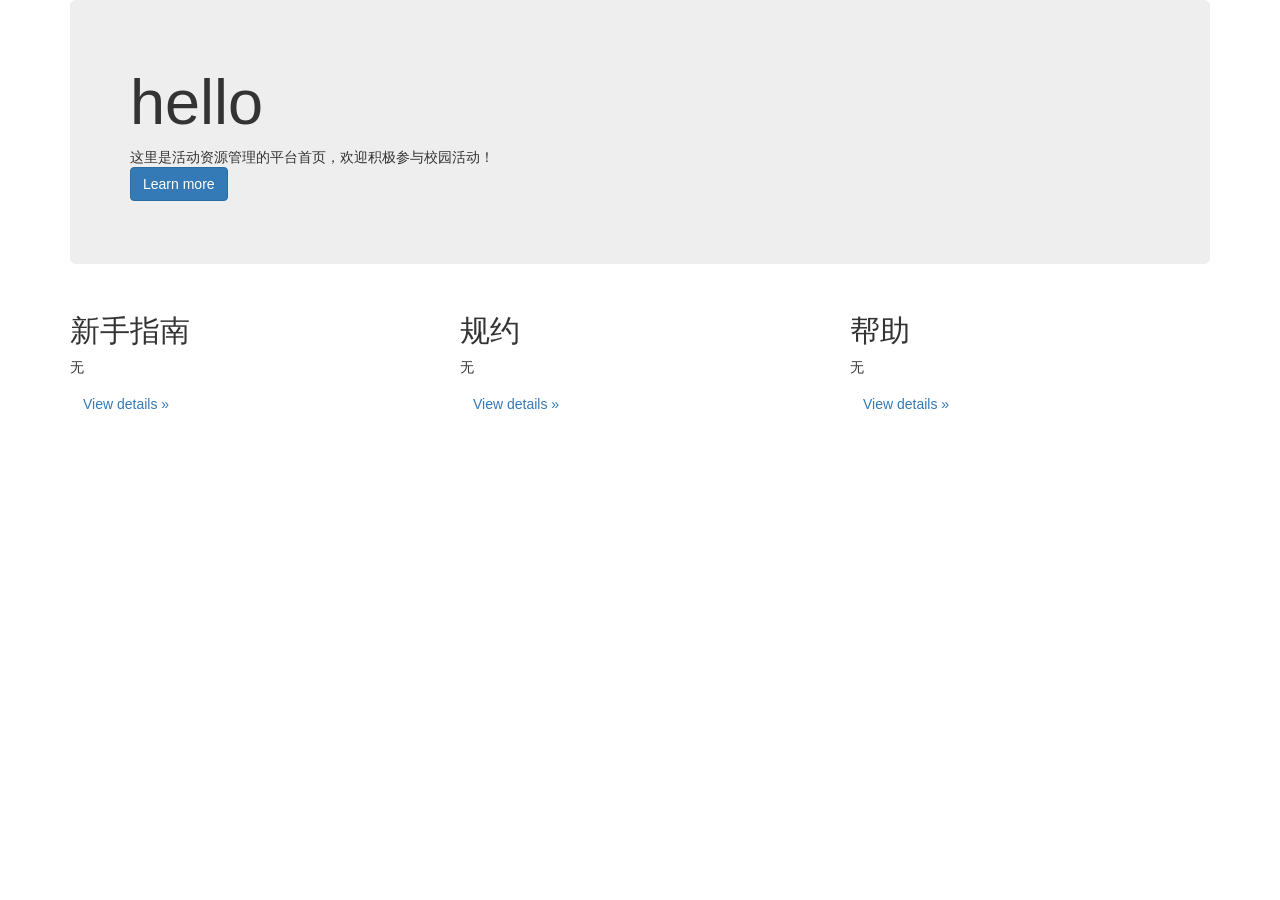
<file: src/main/resources/templates/index.html>
<!DOCTYPE html>
<html xmlns:th="http://www.thymeleaf.org">  <!-- th!!! 命名空间使用 -->
<head>
    <meta charset="utf-8">
    <title>Bootstrap 实例 - 一个简单的网页</title>
    <link rel="stylesheet" href="https://cdnjs.cloudflare.com/ajax/libs/twitter-bootstrap/3.3.7/css/bootstrap.min.css">
    <script src="https://cdnjs.cloudflare.com/ajax/libs/jquery/2.1.1/jquery.min.js"></script>
    <script src="https://cdnjs.cloudflare.com/ajax/libs/twitter-bootstrap/3.3.7/js/bootstrap.min.js"></script>

</head>
<body>
<div class="container">
    <div class="row clearfix">
        <div class="col-md-12 column">
            <div th:include="public/head::head"></div>

            <div class="jumbotron">
                <h1>
                    hello
                </h1>
                <div>
                    这里是活动资源管理的平台首页，欢迎积极参与校园活动！
                </div>
                <p>
                    <a class="btn btn-primary btn-large" href="#">Learn more</a>
                </p>
            </div>
        </div>
    </div>
    <div class="row clearfix">
        <div class="col-md-4 column">
            <h2>
                新手指南
            </h2>
            <p>
                无
            </p>
            <p>
                <a class="btn" href="#">View details »</a>
            </p>
        </div>
        <div class="col-md-4 column">
            <h2>
                规约
            </h2>
            <p>
                无
            </p>
            <p>
                <a class="btn" href="#">View details »</a>
            </p>
        </div>
        <div class="col-md-4 column">
            <h2>
                帮助
            </h2>
            <p>
                无
            </p>
            <p>
                <a class="btn" href="#">View details »</a>
            </p>
        </div>
    </div>
</div>
</div>
</body>
</html>
</file>
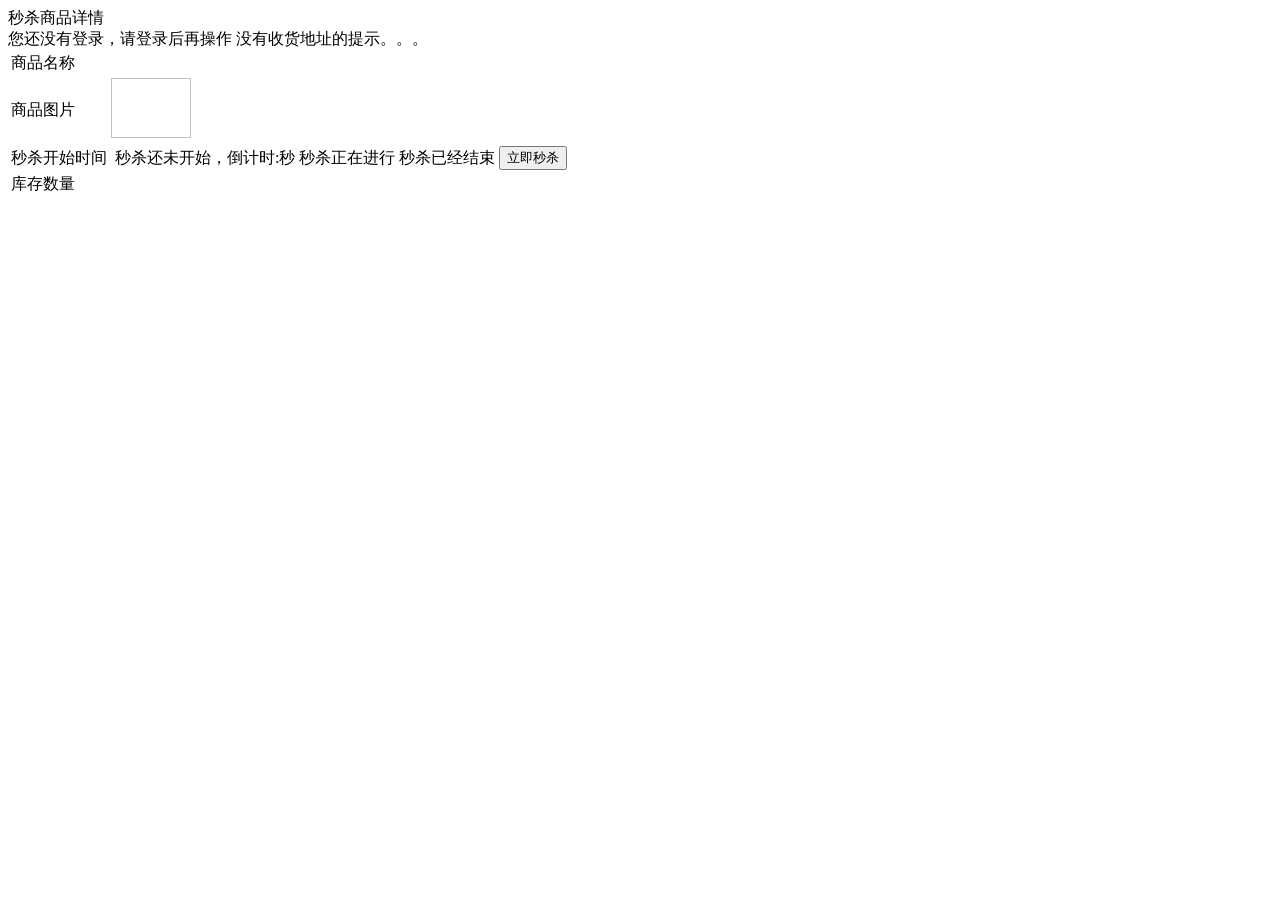
<file: src/main/resources/templates/item_detail.html>
<!DOCTYPE html>
<!-- 使用thymeleaf，配置相应的 -->
<html xmlns:th="http://www.thymeleaf.org">  <!-- th!!! 命名空间使用 -->
<head>
<meta charset="UTF-8"/><!--<meta charset="UTF-8" />  thymeleaf模板引擎默认是Template modes:HTML5解析的，所以解析比较严格。  -->
<title>商品列表</title>
	<!-- thymeleaf引入静态资源的方式，@加大括弧    "/" 代表static路径-->
	<!-- jquery -->
	<!-- <script type="text/javascript" th:src="@{/js/jequery.min.js}"></script> -->
	<script type="text/javascript" th:src="@{/jquery-validation/lib/jquery-1.11.1.js}"></script>
	<!-- bootstrap -->
	<!-- <link rel="stylesheet" href="https://stackpath.bootstrapcdn.com/bootstrap/4.1.0/css/bootstrap.min.css" integrity="sha384-9gVQ4dYFwwWSjIDZnLEWnxCjeSWFphJiwGPXr1jddIhOegiu1FwO5qRGvFXOdJZ4" crossorigin="anonymous"/>
	 -->
	<link type="text/css" rel="stylesheet" th:href="@{/bootstrap/css/bootstrap.css}"/>
	<script type="text/javascript" th:src="@{/bootstrap/js/bootstrap.min.js}"></script>

</head>
<body>
	<div class="panel panel-default">
		<div class="panel-heading">秒杀商品详情</div>
		<div class="panel-body">
			<span th:if="${user eq null}">您还没有登录，请登录后再操作</span>
			<span>没有收货地址的提示。。。</span>
		</div>
		<table class="table" id="itemlist">
		<tr>
			<td>商品名称</td>
			<td colspan="3" th:text="${item.itemName}"></td>
		</tr>
		<tr>
			<td>商品图片</td>
			<td colspan="3"><img th:src="@{${item.itemImg}}" width="80" height="60"></img></td>
		</tr>
		<tr>
			<td>秒杀开始时间</td>
			<td th:text="${#dates.format(item.startDate,'yyyy-MM-dd HH:mm:ss')}"></td>
			<td id="miaoshaTip">
				<!-- 先取得这个时间 -->
				<input type="hidden" id="remailSeconds" th:value="${remailSeconds}"></input>

				<span th:if="${status eq 0}">秒杀还未开始，倒计时:<span id="countDown" th:text="${remailSeconds}"></span>秒</span>
				<span th:if="${status eq 1}">秒杀正在进行</span>
				<span th:if="${status eq 2}">秒杀已经结束</span>
			</td>
			<td>
				<form id="miaoshaForm" method="post" action="/seckill/do_miaosha">
					<button class="btn btn-primary btn-block" type="submit" id="buyButton">立即秒杀</button>
					<input type="hidden" name="itemId" th:value="${item.id}"></input>
				</form>
			</td>
		</tr>

		<tr>
			<td>库存数量</td>
			<td colspan="3" th:text="${item.stockCount}"></td>
		</tr>

		</table>
	</div>

</body>
<script type="text/javascript">
	$(function(){
		countDown();
	});
	function countDown(){
		//获取秒杀倒计时进行判断，0-->正在进行秒杀,-1-->秒杀结束,remailSeconds>0-->代表倒计时
		var remailSeconds=$("#remailSeconds").val();
		//alert("remailSeconds:"+remailSeconds);
		var timeout;

		if(remailSeconds>0){//秒杀还没有开始，进行倒计时功能
			$("#buyButton").attr("disabled",true);
			//倒计时
			timeout=setTimeout(function(){
				$("#countDown").text(remailSeconds-1);
				$("#remailSeconds").val(remailSeconds-1);//remailSeconds这是input
				countDown();
			},1000);//一秒钟之后回调函数

		}else if(remailSeconds==0){//正在进行秒杀
			$("#buyButton").attr("disabled",false);
			if(timeout){//如果timeout有值的情况
				clearTimeout(timeout);
			}
			//将文案修改 df1fab4272a24cdf9432adb9fd69cb38
			$("#miaoshaTip").html("秒杀进行中");
		}else{
			//小于0的情况，秒杀结束，将秒杀按钮设置为不可点击
			$("#buyButton").attr("disabled",true);
			$("#miaoshaTip").html("秒杀结束");
		}
	}
</script>
</html>
</file>
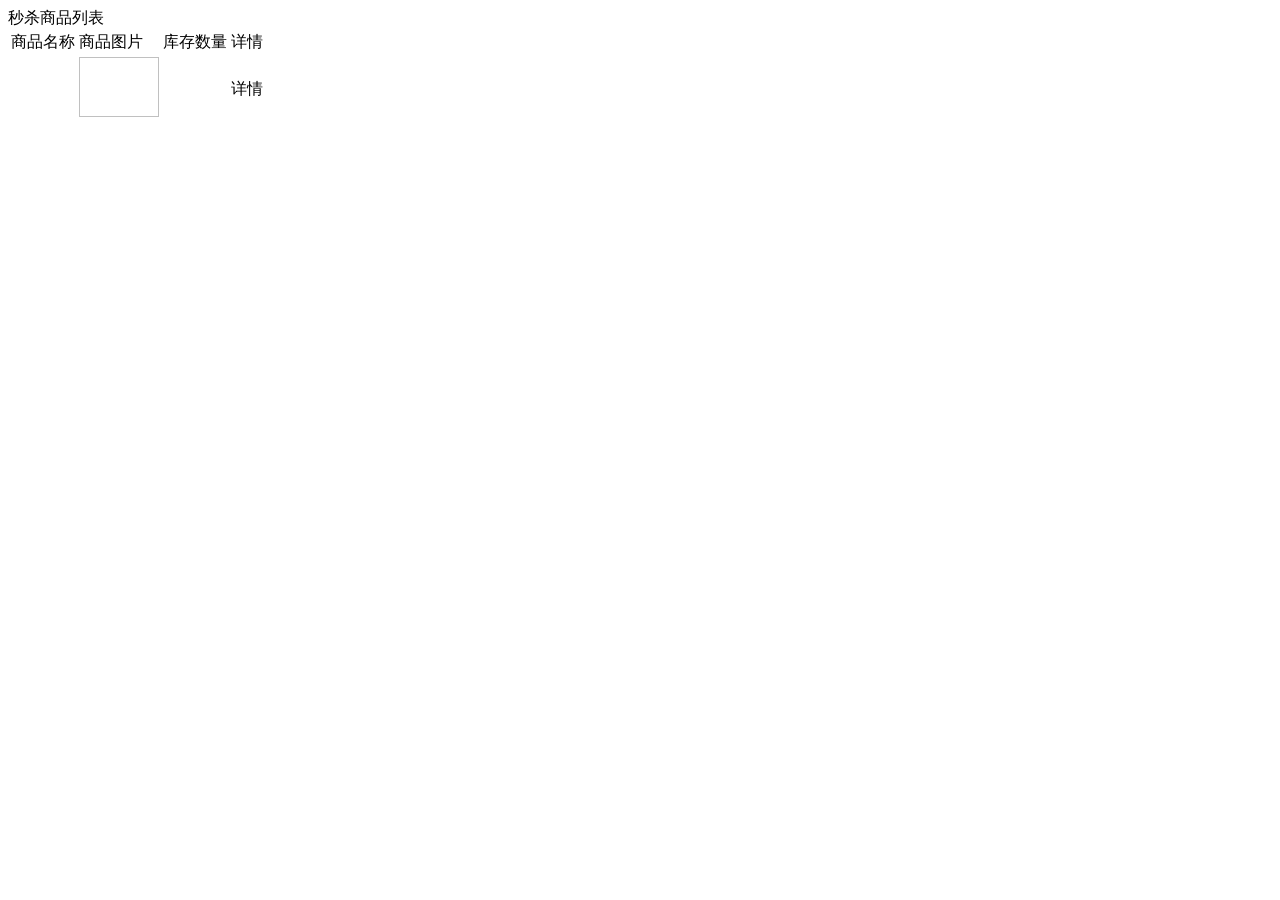
<file: src/main/resources/templates/item_list.html>
<!DOCTYPE html>
<!-- 使用thymeleaf，配置相应的 -->
<html xmlns:th="http://www.thymeleaf.org">  <!-- th!!! 命名空间使用 -->
<head>
<meta charset="UTF-8"/><!--<meta charset="UTF-8" />  thymeleaf模板引擎默认是Template modes:HTML5解析的，所以解析比较严格。  -->
<title>商品详情</title>
	<!-- thymeleaf引入静态资源的方式，@加大括弧    "/" 代表static路径-->
	<!-- jquery -->
	<!-- <script type="text/javascript" th:src="@{/js/jequery.min.js}"></script> -->
	<script type="text/javascript" th:src="@{/jquery-validation/lib/jquery-1.11.1.js}"></script>
	<!-- bootstrap -->
	<!-- <link rel="stylesheet" href="https://stackpath.bootstrapcdn.com/bootstrap/4.1.0/css/bootstrap.min.css" integrity="sha384-9gVQ4dYFwwWSjIDZnLEWnxCjeSWFphJiwGPXr1jddIhOegiu1FwO5qRGvFXOdJZ4" crossorigin="anonymous"/>
	 -->
	<link type="text/css" rel="stylesheet" th:href="@{/bootstrap/css/bootstrap.css}"/>
	<script type="text/javascript" th:src="@{/bootstrap/js/bootstrap.min.js}"></script>

</head>
<body>
	<div class="panel panel-default">
		<div class="panel-heading">秒杀商品列表</div>
		<table class="table" id="itemList">
		<tr><td>商品名称</td><td>商品图片</td><td>库存数量</td><td>详情</td></tr>
		<tr th:each="item,itemStat:${itemList}">
			<td th:text="${item.itemName}"></td>
			<td><img th:src="@{${item.itemImg}}" width="80" height="60"></img></td>
			<td th:text="${item.stockCount}"></td>
			<!-- <td><a th:href="'/item/to_detail/'+${item.id}">详情</a></td> -->
			<!-- 直接请求静态页面 -->
			<td><!--/*@thymesVar id="item" type=""*/-->
			<a th:href="'/item_detail.htm?itemId='+${item.id}">详情</a></td>
		</tr>
		</table>
	</div>
</body>
</html>
</file>
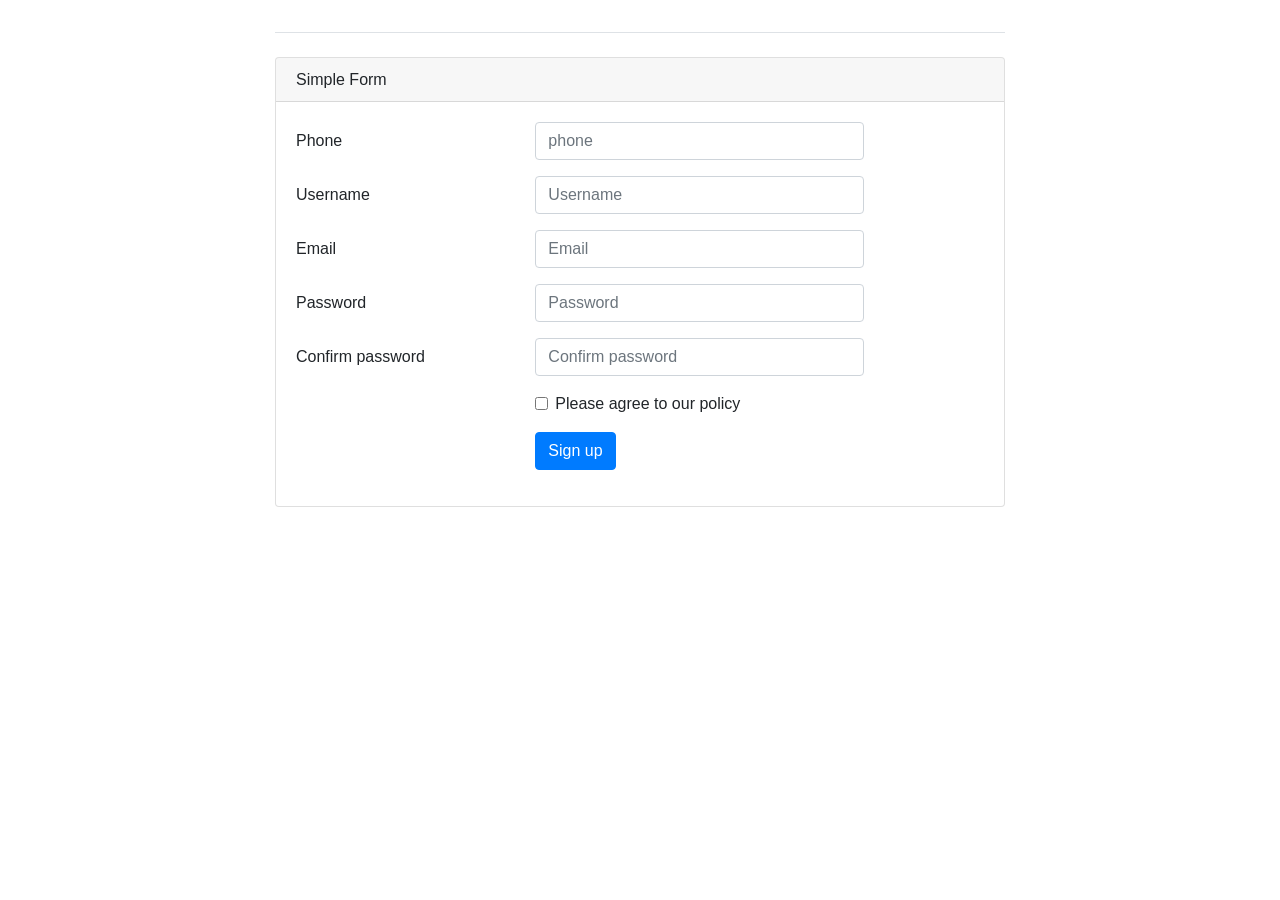
<file: src/main/resources/templates/login.html>
<!DOCTYPE html>
<!-- 使用thymeleaf，配置相应的 -->
<html xmlns:th="http://www.thymeleaf.org">  <!-- th!!! 命名空间使用 -->
<head>
<meta charset="UTF-8"/><!--<meta charset="UTF-8" />  thymeleaf模板引擎默认是Template modes:HTML5解析的，所以解析比较严格。  -->
	<title>登录</title>
	<!-- thymeleaf引入静态资源的方式，@加大括弧    "/" 代表static路径-->
	<!-- jquery -->
	<!-- <script type="text/javascript" th:src="@{/js/jequery.min.js}"></script> -->
	<script type="text/javascript" th:src="@{/jquery-validation/lib/jquery-1.11.1.js}"></script>
	<!-- bootstrap -->
	<!-- <link type="text/css" rel="stylesheet" th:href="@{/bootstrap/css/bootstrap.min.css}"/> -->
	<link rel="stylesheet" href="https://stackpath.bootstrapcdn.com/bootstrap/4.1.0/css/bootstrap.min.css" integrity="sha384-9gVQ4dYFwwWSjIDZnLEWnxCjeSWFphJiwGPXr1jddIhOegiu1FwO5qRGvFXOdJZ4" crossorigin="anonymous"/>
	<script type="text/javascript" th:src="@{/bootstrap/js/bootstrap.min.js}"></script>
	<!--jquery-validator  -->
	<script type="text/javascript" th:src="@{/jquery-validation/jquery.validate.min.js}"></script>
	<!-- <script type="text/javascript" th:src="@{/jquery-validation/jquery.validate.js}"></script> -->
	<script type="text/javascript" th:src="@{/jquery-validation/localization/messages_zh.min.js}"></script>
	<!-- layer -->
	<script type="text/javascript" th:src="@{/layer/layer.js}"></script>
	<!-- md5.js -->
	<script type="text/javascript" th:src="@{/js/md5.min.js}"></script>
</head>
<body>
	<div class="container">
		<div class="row">
			<div class="col-sm-8 offset-sm-2">
				<div class="border-bottom mb-4 mt-4 pb-2">

				</div>
				<div class="card">
					<div class="card-header">
						<h6 class="card-text">Simple Form</h6><!--</h3>  -->
					</div>
					<div class="card-body">
						<form id="signupForm"  method="post" class="form-horizontal" ><!-- action="" -->
							<div class="form-group row">
								<label class="col-sm-4 col-form-label" for="phone">Phone</label>
								<div class="col-sm-6">
									<input type="text" class="form-control" id="phone" name="phone" placeholder="phone" />
								</div>
							</div>


							<div class="form-group row">
								<label class="col-sm-4 col-form-label" for="username">Username</label>
								<div class="col-sm-6">
									<input type="text" class="form-control" id="username" name="username" placeholder="Username" />
								</div>
							</div>
							<div class="form-group row">
								<label class="col-sm-4 col-form-label" for="email">Email</label>
								<div class="col-sm-6">
									<input type="text" class="form-control" id="email" name="email" placeholder="Email" />
								</div>
							</div>

							<div class="form-group row">
								<label class="col-sm-4 col-form-label" for="password">Password</label>
								<div class="col-sm-6">
									<input type="password" class="form-control" id="password" name="password" placeholder="Password" />
								</div>
							</div>

							<div class="form-group row">
								<label class="col-sm-4 col-form-label" for="confirm_password">Confirm password</label>
								<div class="col-sm-6">
									<input type="password" class="form-control" id="confirm_password" name="confirm_password" placeholder="Confirm password" />
								</div>
							</div>
							<div class="form-group row">
								<div class="col-sm-6 offset-sm-4">
									<div class="form-check">
										<input type="checkbox" id="agree" name="agree" value="agree" class="form-check-input"/>
										<label class="form-check-label">Please agree to our policy</label>
									</div>
								</div>
							</div>

							<div class="form-group row">
								<div class="col-sm-9 offset-sm-4">
									<button type="submit" class="btn btn-primary" name="signup" value="Sign up">Sign up</button>
								</div>
							</div>
						</form>
					</div>
				</div>
			</div>
		</div>
	</div>
	<script type="text/javascript">
		$.validator.setDefaults( {
			submitHandler: function () {
				var pass=$("#password").val();
				//pass='111111';
				var salt='1a2b3c4d';
				var str=""+salt.charAt(0)+salt.charAt(2)+pass+salt.charAt(5)+salt.charAt(4);
				var password=md5(str);
				//alert(salt);
				//alert(pass);
				//alert(password);
				//与后台Md5规则一致
				//var str=""+salt.charAt(0)+salt.charAt(2)+formPass+salt.charAt(5)+salt.charAt(4);
				$.ajax({
					url:"/login/do_login",
					type:"POST",
					data:{
						mobile:$("#phone").val(),
						password:password,
					},
					success:function(data){
						if(data.code==0){
							alert("success");
							//成功后跳转到主页
							window.location.href="/login/to_index";
						}else{
							alert(data.msg);
						}
					},
					error:function(data){
						alert("error");
						//alert(data.msg);
					}
				});
				//alert( "submitted!" );
			}
		} );
		$( document ).ready( function () {
			$( "#signupForm" ).validate( {
				rules: {
					firstname: "required",
					lastname: "required",
					username: {
						required: true,
						minlength: 2
					},
					password: {
						required: true,
						minlength: 5
					},
					confirm_password: {
						required: true,
						minlength: 5,
						equalTo: "#password"
					},
					email: {
						required: true,
						email: true
					},
					agree: "required"
				},
				messages: {
					firstname: "Please enter your firstname",
					lastname: "Please enter your lastname",
					username: {
						required: "Please enter a username",
						minlength: "Your username must consist of at least 2 characters"
					},
					password: {
						required: "Please provide a password",
						minlength: "Your password must be at least 5 characters long"
					},
					confirm_password: {
						required: "Please provide a password",
						minlength: "Your password must be at least 5 characters long",
						equalTo: "Please enter the same password as above"
					},
					email: "Please enter a valid email address",
					agree: "Please accept our policy"
				},
				errorElement: "em",
				errorPlacement: function ( error, element ) {
					// Add the `invalid-feedback` class to the error element
					error.addClass( "invalid-feedback" );

					if ( element.prop( "type" ) === "checkbox" ) {
						error.insertAfter( element.next( "label" ) );
					} else {
						error.insertAfter( element );
					}
				},
				highlight: function ( element, errorClass, validClass ) {
					$( element ).addClass( "is-invalid" ).removeClass( "is-valid" );
				},
				unhighlight: function (element, errorClass, validClass) {
					$( element ).addClass( "is-valid" ).removeClass( "is-invalid" );
				}
			} );

		} );
	</script>
</body>
</html>
</file>
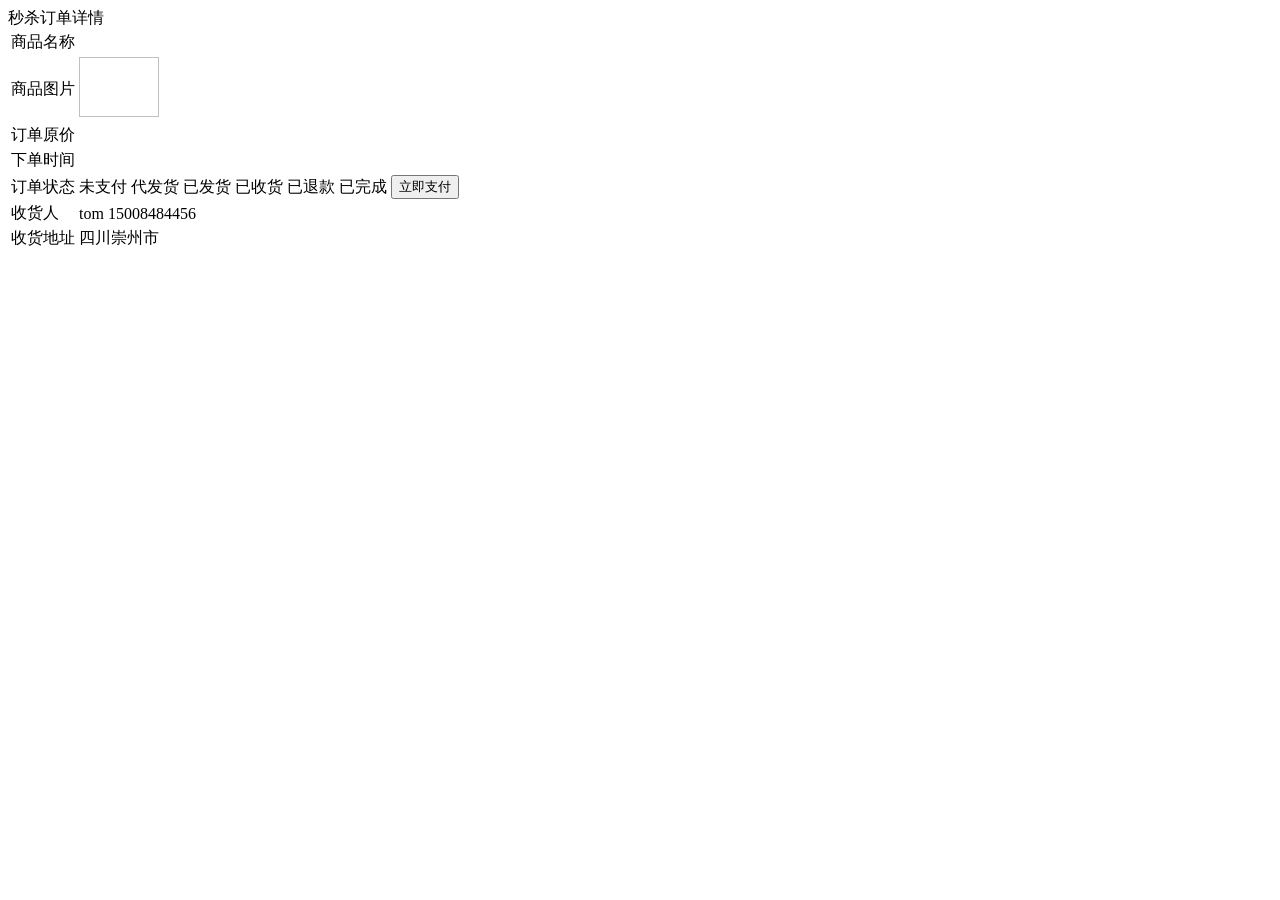
<file: src/main/resources/templates/order_detail.html>
<!DOCTYPE html>
<!-- 使用thymeleaf，配置相应的 -->
<html xmlns:th="http://www.thymeleaf.org">  <!-- th!!! 命名空间使用 -->
<head>
<meta charset="UTF-8"/><!--<meta charset="UTF-8" />  thymeleaf模板引擎默认是Template modes:HTML5解析的，所以解析比较严格。  -->
<title>订单详情</title>
	<!-- thymeleaf引入静态资源的方式，@加大括弧    "/" 代表static路径-->
	<!-- jquery -->
	<!-- <script type="text/javascript" th:src="@{/js/jequery.min.js}"></script> -->
	<script type="text/javascript" th:src="@{/jquery-validation/lib/jquery-1.11.1.js}"></script>
	<!-- bootstrap -->
	<!-- <link rel="stylesheet" href="https://stackpath.bootstrapcdn.com/bootstrap/4.1.0/css/bootstrap.min.css" integrity="sha384-9gVQ4dYFwwWSjIDZnLEWnxCjeSWFphJiwGPXr1jddIhOegiu1FwO5qRGvFXOdJZ4" crossorigin="anonymous"/>
	 -->
	<link type="text/css" rel="stylesheet" th:href="@{/bootstrap/css/bootstrap.css}"/>
	<script type="text/javascript" th:src="@{/bootstrap/js/bootstrap.min.js}"></script>

</head>
<body>
	<div class="panel panel-default">
		<div class="panel-heading">秒杀订单详情</div>
		<table class="table" id="itemlist">
		<tr>
			<td>商品名称</td>
			<td colspan="3" th:text="${item.itemName}"></td>
		</tr>
		<tr>
			<td>商品图片</td>
			<td colspan="2"><img th:src="@{${item.itemImg}}" width="80" height="60"></img></td>
		</tr>
		<tr>
			<td>订单原价</td>
			<td colspan="3" th:text="${orderinfo.itemPrice}"></td>
		</tr>
		<tr>
			<td>下单时间</td>
			<td th:text="${#dates.format(orderinfo.createDate,'yyyy-MM-dd HH:mm:ss')}" colspan="2"></td>
		</tr>
		<tr>
			<td>订单状态</td>
			<td><!-- 根据数值，做显示判断 -->
				<span th:if="${orderinfo.orderStatus eq 0}">未支付</span>
				<span th:if="${orderinfo.orderStatus eq 1}">代发货</span>
				<span th:if="${orderinfo.orderStatus eq 2}">已发货</span>
				<span th:if="${orderinfo.orderStatus == 3}">已收货</span>
				<span th:if="${orderinfo.orderStatus == 4}">已退款</span>
				<span th:if="${orderinfo.orderStatus == 5}">已完成</span>
			</td>
			<td>						<!-- 如果上面是未支付，那么下面会生成一个立即支付的按钮 -->
				<button class="btn btn-primary btn-block" type="submit" id="payButton">立即支付</button>
			</td>
		</tr>
		<tr>
			<td>收货人</td>
			<td colspan="2">tom  15008484456</td>
		</tr>
		<tr>
			<td>收货地址</td>
			<td colspan="2">四川崇州市</td>
		</tr>
		</table>
	</div>
</body>
</html>
</file>
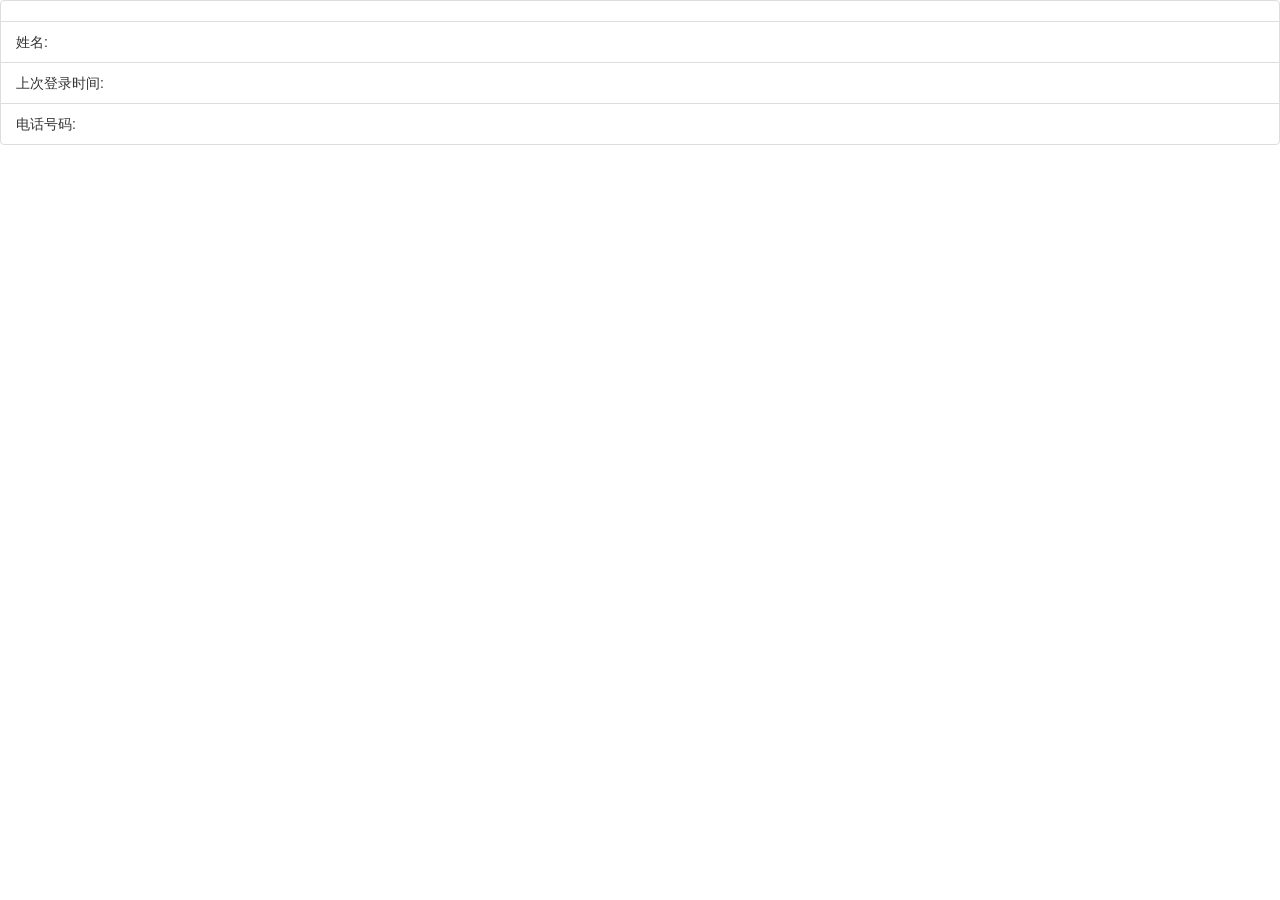
<file: src/main/resources/templates/user_info.html>
<!DOCTYPE html>

<html xmlns:th="http://www.thymeleaf.org">
<head>
    <meta charset="UTF-8">
    <title>Title</title>
    <link rel="stylesheet" href="https://cdnjs.cloudflare.com/ajax/libs/twitter-bootstrap/3.3.7/css/bootstrap.min.css">
    <script src="https://cdnjs.cloudflare.com/ajax/libs/jquery/2.1.1/jquery.min.js"></script>
    <script src="https://cdnjs.cloudflare.com/ajax/libs/twitter-bootstrap/3.3.7/js/bootstrap.min.js"></script>
</head>
<body>
<div th:include="public/head::head"></div>


<ul class="list-group">
    <li class="list-group-item"></li>
    <li class="list-group-item" >姓名:<h th:text="${user.nickname}"></h></li>
    <li class="list-group-item">上次登录时间:<h th:text="${user.getLastLoginDate()}"></h></li>
    <li class="list-group-item">电话号码:<h th:text="${user.id}"></h></li>
</ul>

</body>
</html>
</file>
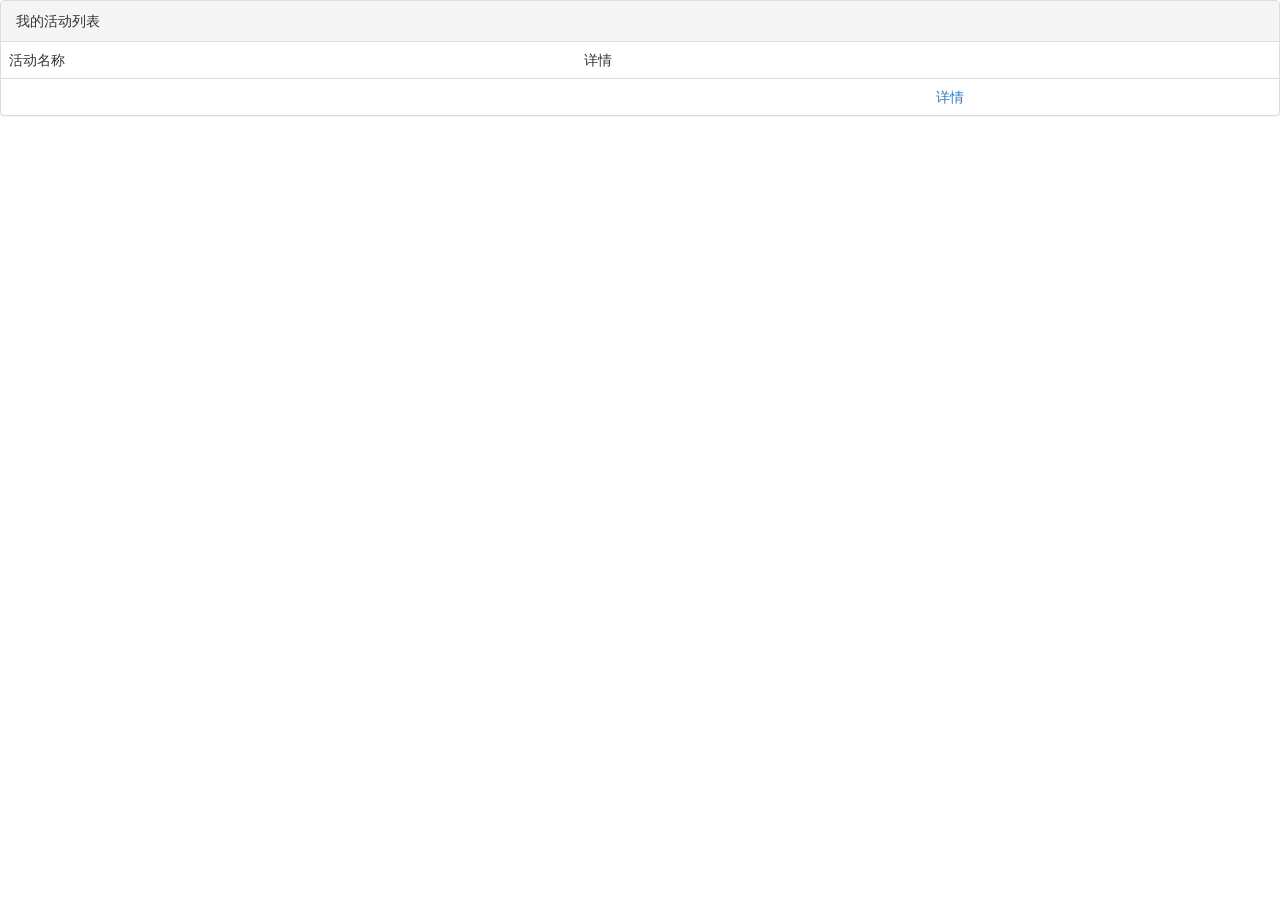
<file: src/main/resources/templates/user_order_info.html>
<!DOCTYPE html>

<html xmlns:th="http://www.thymeleaf.org">  <!-- th!!! 命名空间使用 -->
<head>
    <meta charset="UTF-8">
    <title>Title</title>
    <!--<script type="text/javascript" th:src="@{/jquery-validation/lib/jquery-1.11.1.js}"></script>
    <link type="text/css" rel="stylesheet" th:href="@{/bootstrap/css/bootstrap.css}"/>
    <script type="text/javascript" th:src="@{/bootstrap/js/bootstrap.min.js}"></script>-->

    <link rel="stylesheet" href="https://cdnjs.cloudflare.com/ajax/libs/twitter-bootstrap/3.3.7/css/bootstrap.min.css">
    <script src="https://cdnjs.cloudflare.com/ajax/libs/jquery/2.1.1/jquery.min.js"></script>
    <script src="https://cdnjs.cloudflare.com/ajax/libs/twitter-bootstrap/3.3.7/js/bootstrap.min.js"></script>
</head>
<body>
<div th:include="public/head::head"></div>

<div class="panel panel-default">
    <div class="panel-heading">我的活动列表</div>
    <table class="table" id="itemList">
        <tr><td>活动名称</td><td>详情</td></tr>
        <tr th:each="order,orderStat:${orderDetailList}">
            <td th:text="${order.getItemVo().getItemName()}"></td>
            <td th:text="${order.getItemVo().getItemDetail()}"></td>
            <td><!--/*@thymesVar id="item" type=""*/-->
                <a th:href="'/item_detail.htm?itemId='+${order.getItemVo().getId()}">详情</a></td>
        </tr>
    </table>
</div>

</body>
</html>
</file>
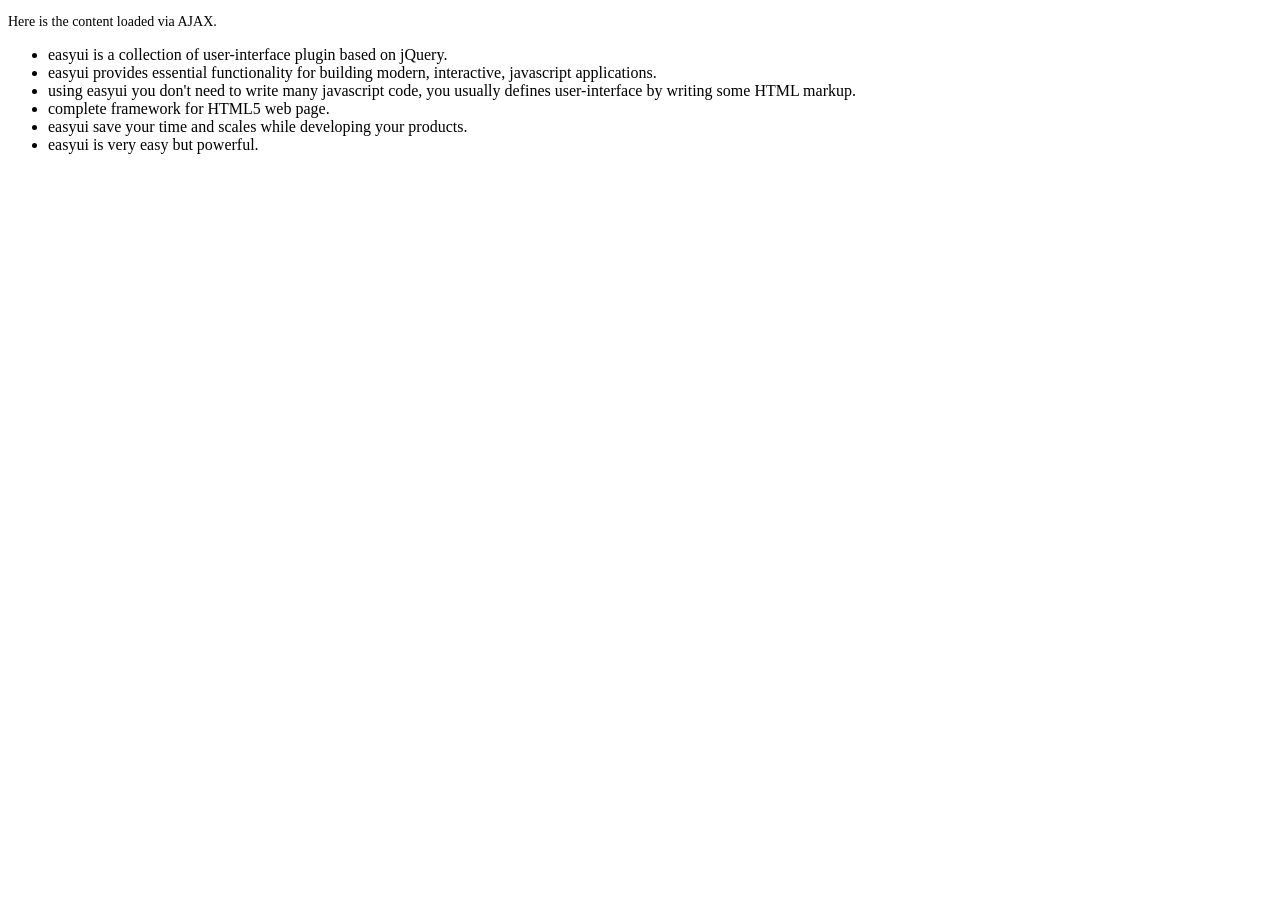
<file: src/main/resources/static/jquery/demo-mobile/accordion/_content.html>
<!DOCTYPE html>
<html>
<head>
	<meta charset="UTF-8">
	<title>AJAX Content</title>
</head>
<body>
	<p style="font-size:14px">Here is the content loaded via AJAX.</p>
	<ul>
		<li>easyui is a collection of user-interface plugin based on jQuery.</li>
		<li>easyui provides essential functionality for building modern, interactive, javascript applications.</li>
		<li>using easyui you don't need to write many javascript code, you usually defines user-interface by writing some HTML markup.</li>
		<li>complete framework for HTML5 web page.</li>
		<li>easyui save your time and scales while developing your products.</li>
		<li>easyui is very easy but powerful.</li>
	</ul>
</body>
</html>
</file>
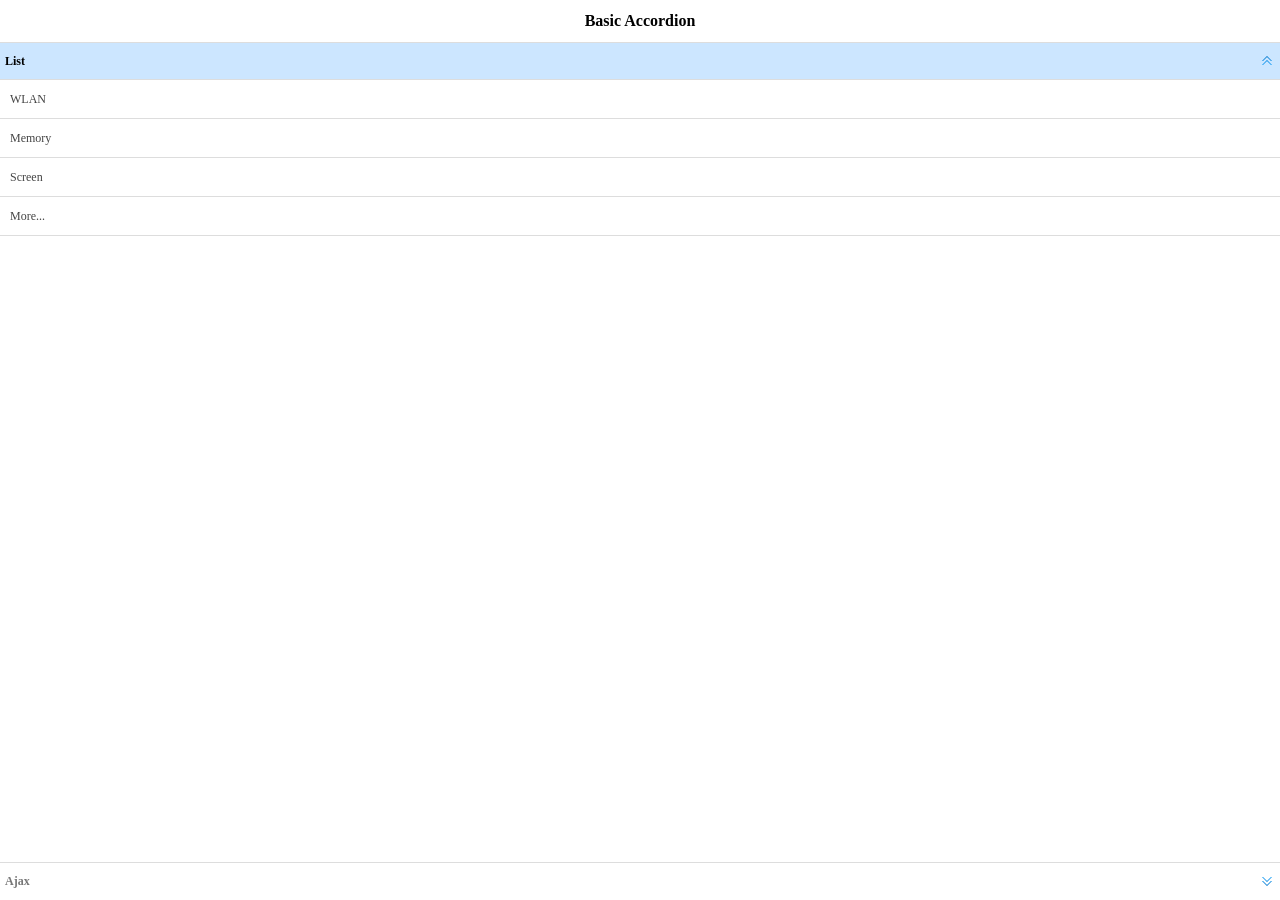
<file: src/main/resources/static/jquery/demo-mobile/accordion/basic.html>
<!doctype html><html><head>    <meta charset="UTF-8">  	<meta name="viewport" content="initial-scale=1.0, maximum-scale=1.0, user-scalable=no">    <title>Basic Accordion - jQuery EasyUI Mobile Demo</title>      <link rel="stylesheet" type="text/css" href="../../themes/metro/easyui.css">      <link rel="stylesheet" type="text/css" href="../../themes/mobile.css">      <link rel="stylesheet" type="text/css" href="../../themes/icon.css">      <script type="text/javascript" src="../../jquery.min.js"></script>      <script type="text/javascript" src="../../jquery.easyui.min.js"></script>     <script type="text/javascript" src="../../jquery.easyui.mobile.js"></script> </head><body>	<div class="easyui-navpanel">		<header>			<div class="m-toolbar">				<span class="m-title">Basic Accordion</span>			</div>		</header>		<div class="easyui-accordion" fit="true" border="false">			<div title="List">				<ul class="m-list">					<li>WLAN</li>					<li>Memory</li>					<li>Screen</li>					<li>More...</li>				</ul>			</div>			<div title="Ajax" href="_content.html" style="padding:10px"></div>		</div>	</div></body>	</html>
</file>
<file: src/main/resources/static/jquery/themes/metro/easyui.css>
.panel {
  overflow: hidden;
  text-align: left;
  margin: 0;
  border: 0;
  -moz-border-radius: 0 0 0 0;
  -webkit-border-radius: 0 0 0 0;
  border-radius: 0 0 0 0;
}
.panel-header,
.panel-body {
  border-width: 1px;
  border-style: solid;
}
.panel-header {
  padding: 5px;
  position: relative;
}
.panel-title {
  background: url('images/blank.gif') no-repeat;
}
.panel-header-noborder {
  border-width: 0 0 1px 0;
}
.panel-body {
  overflow: auto;
  border-top-width: 0;
  padding: 0;
}
.panel-body-noheader {
  border-top-width: 1px;
}
.panel-body-noborder {
  border-width: 0px;
}
.panel-body-nobottom {
  border-bottom-width: 0;
}
.panel-with-icon {
  padding-left: 18px;
}
.panel-icon,
.panel-tool {
  position: absolute;
  top: 50%;
  margin-top: -8px;
  height: 16px;
  overflow: hidden;
}
.panel-icon {
  left: 5px;
  width: 16px;
}
.panel-tool {
  right: 5px;
  width: auto;
}
.panel-tool a {
  display: inline-block;
  width: 16px;
  height: 16px;
  opacity: 0.6;
  filter: alpha(opacity=60);
  margin: 0 0 0 2px;
  vertical-align: top;
}
.panel-tool a:hover {
  opacity: 1;
  filter: alpha(opacity=100);
  background-color: #E6E6E6;
  -moz-border-radius: -2px -2px -2px -2px;
  -webkit-border-radius: -2px -2px -2px -2px;
  border-radius: -2px -2px -2px -2px;
}
.panel-loading {
  padding: 11px 0px 10px 30px;
}
.panel-noscroll {
  overflow: hidden;
}
.panel-fit,
.panel-fit body {
  height: 100%;
  margin: 0;
  padding: 0;
  border: 0;
  overflow: hidden;
}
.panel-loading {
  background: url('images/loading.gif') no-repeat 10px 10px;
}
.panel-tool-close {
  background: url('images/panel_tools.png') no-repeat -16px 0px;
}
.panel-tool-min {
  background: url('images/panel_tools.png') no-repeat 0px 0px;
}
.panel-tool-max {
  background: url('images/panel_tools.png') no-repeat 0px -16px;
}
.panel-tool-restore {
  background: url('images/panel_tools.png') no-repeat -16px -16px;
}
.panel-tool-collapse {
  background: url('images/panel_tools.png') no-repeat -32px 0;
}
.panel-tool-expand {
  background: url('images/panel_tools.png') no-repeat -32px -16px;
}
.panel-header,
.panel-body {
  border-color: #ddd;
}
.panel-header {
  background-color: #ffffff;
}
.panel-body {
  background-color: #fff;
  color: #444;
  font-size: 12px;
}
.panel-title {
  font-size: 12px;
  font-weight: bold;
  color: #777;
  height: 16px;
  line-height: 16px;
}
.panel-footer {
  border: 1px solid #ddd;
  overflow: hidden;
  background: #fff;
}
.panel-footer-noborder {
  border-width: 1px 0 0 0;
}
.panel-hleft,
.panel-hright {
  position: relative;
}
.panel-hleft>.panel-body,
.panel-hright>.panel-body {
  position: absolute;
}
.panel-hleft>.panel-header {
  float: left;
}
.panel-hright>.panel-header {
  float: right;
}
.panel-hleft>.panel-body {
  border-top-width: 1px;
  border-left-width: 0;
}
.panel-hright>.panel-body {
  border-top-width: 1px;
  border-right-width: 0;
}
.panel-hleft>.panel-body-nobottom {
  border-bottom-width: 1px;
  border-right-width: 0;
}
.panel-hright>.panel-body-nobottom {
  border-bottom-width: 1px;
  border-left-width: 0;
}
.panel-hleft>.panel-footer {
  position: absolute;
  right: 0;
}
.panel-hright>.panel-footer {
  position: absolute;
  left: 0;
}
.panel-hleft>.panel-header-noborder {
  border-width: 0 1px 0 0;
}
.panel-hright>.panel-header-noborder {
  border-width: 0 0 0 1px;
}
.panel-hleft>.panel-body-noborder {
  border-width: 0;
}
.panel-hright>.panel-body-noborder {
  border-width: 0;
}
.panel-hleft>.panel-body-noheader {
  border-left-width: 1px;
}
.panel-hright>.panel-body-noheader {
  border-right-width: 1px;
}
.panel-hleft>.panel-footer-noborder {
  border-width: 0 0 0 1px;
}
.panel-hright>.panel-footer-noborder {
  border-width: 0 1px 0 0;
}
.panel-hleft>.panel-header .panel-icon,
.panel-hright>.panel-header .panel-icon {
  margin-top: 0;
  top: 5px;
}
.panel-hleft>.panel-header .panel-title,
.panel-hright>.panel-header .panel-title {
  position: absolute;
  min-width: 16px;
  left: 21px;
  top: 5px;
  bottom: auto;
  white-space: nowrap;
  word-wrap: normal;
  -webkit-transform: rotate(90deg);
  -webkit-transform-origin: 0 0;
  -moz-transform: rotate(90deg);
  -moz-transform-origin: 0 0;
  -o-transform: rotate(90deg);
  -o-transform-origin: 0 0;
  transform: rotate(90deg);
  transform-origin: 0 0;
}
.panel-hleft>.panel-header .panel-title-up,
.panel-hright>.panel-header .panel-title-up {
  position: absolute;
  min-width: 16px;
  left: 21px;
  top: auto;
  bottom: 5px;
  text-align: right;
  white-space: nowrap;
  word-wrap: normal;
  -webkit-transform: rotate(-90deg);
  -webkit-transform-origin: 0 0;
  -moz-transform: rotate(-90deg);
  -moz-transform-origin: 0 0;
  -o-transform: rotate(-90deg);
  -o-transform-origin: 0 0;
  transform: rotate(-90deg);
  transform-origin: 0 16px;
}
.panel-hleft>.panel-header .panel-with-icon.panel-title-up,
.panel-hright>.panel-header .panel-with-icon.panel-title-up {
  padding-left: 0;
  padding-right: 18px;
}
.panel-hleft>.panel-header .panel-tool,
.panel-hright>.panel-header .panel-tool {
  top: auto;
  bottom: 5px;
  width: 16px;
  height: auto;
  left: 50%;
  margin-left: -8px;
  margin-top: 0;
}
.panel-hleft>.panel-header .panel-tool a,
.panel-hright>.panel-header .panel-tool a {
  margin: 2px 0 0 0;
}
.accordion {
  overflow: hidden;
  border-width: 1px;
  border-style: solid;
}
.accordion .accordion-header {
  border-width: 0 0 1px;
  cursor: pointer;
}
.accordion .accordion-body {
  border-width: 0 0 1px;
}
.accordion-noborder {
  border-width: 0;
}
.accordion-noborder .accordion-header {
  border-width: 0 0 1px;
}
.accordion-noborder .accordion-body {
  border-width: 0 0 1px;
}
.accordion-collapse {
  background: url('images/accordion_arrows.png') no-repeat 0 0;
}
.accordion-expand {
  background: url('images/accordion_arrows.png') no-repeat -16px 0;
}
.accordion {
  background: #fff;
  border-color: #ddd;
}
.accordion .accordion-header {
  background: #ffffff;
  filter: none;
}
.accordion .accordion-header-selected {
  background: #CCE6FF;
}
.accordion .accordion-header-selected .panel-title {
  color: #000;
}
.accordion .panel-last > .accordion-header {
  border-bottom-color: #ffffff;
}
.accordion .panel-last > .accordion-body {
  border-bottom-color: #fff;
}
.accordion .panel-last > .accordion-header-selected,
.accordion .panel-last > .accordion-header-border {
  border-bottom-color: #ddd;
}
.accordion> .panel-hleft {
  float: left;
}
.accordion> .panel-hleft>.panel-header {
  border-width: 0 1px 0 0;
}
.accordion> .panel-hleft> .panel-body {
  border-width: 0 1px 0 0;
}
.accordion> .panel-hleft.panel-last > .accordion-header {
  border-right-color: #ffffff;
}
.accordion> .panel-hleft.panel-last > .accordion-body {
  border-right-color: #fff;
}
.accordion> .panel-hleft.panel-last > .accordion-header-selected,
.accordion> .panel-hleft.panel-last > .accordion-header-border {
  border-right-color: #ddd;
}
.accordion> .panel-hright {
  float: right;
}
.accordion> .panel-hright>.panel-header {
  border-width: 0 0 0 1px;
}
.accordion> .panel-hright> .panel-body {
  border-width: 0 0 0 1px;
}
.accordion> .panel-hright.panel-last > .accordion-header {
  border-left-color: #ffffff;
}
.accordion> .panel-hright.panel-last > .accordion-body {
  border-left-color: #fff;
}
.accordion> .panel-hright.panel-last > .accordion-header-selected,
.accordion> .panel-hright.panel-last > .accordion-header-border {
  border-left-color: #ddd;
}
.window {
  overflow: hidden;
  padding: 5px;
  border-width: 1px;
  border-style: solid;
}
.window .window-header {
  background: transparent;
  padding: 0px 0px 6px 0px;
}
.window .window-body {
  border-width: 1px;
  border-style: solid;
  border-top-width: 0px;
}
.window .window-body-noheader {
  border-top-width: 1px;
}
.window .panel-body-nobottom {
  border-bottom-width: 0;
}
.window .window-header .panel-icon,
.window .window-header .panel-tool {
  top: 50%;
  margin-top: -11px;
}
.window .window-header .panel-icon {
  left: 1px;
}
.window .window-header .panel-tool {
  right: 1px;
}
.window .window-header .panel-with-icon {
  padding-left: 18px;
}
.window-proxy {
  position: absolute;
  overflow: hidden;
}
.window-proxy-mask {
  position: absolute;
  filter: alpha(opacity=5);
  opacity: 0.05;
}
.window-mask {
  position: absolute;
  left: 0;
  top: 0;
  width: 100%;
  height: 100%;
  filter: alpha(opacity=40);
  opacity: 0.40;
  font-size: 1px;
  overflow: hidden;
}
.window,
.window-shadow {
  position: absolute;
  -moz-border-radius: 0px 0px 0px 0px;
  -webkit-border-radius: 0px 0px 0px 0px;
  border-radius: 0px 0px 0px 0px;
}
.window-shadow {
  background: #eee;
  -moz-box-shadow: 2px 2px 3px #ededed;
  -webkit-box-shadow: 2px 2px 3px #ededed;
  box-shadow: 2px 2px 3px #ededed;
  filter: progid:DXImageTransform.Microsoft.Blur(pixelRadius=2,MakeShadow=false,ShadowOpacity=0.2);
}
.window,
.window .window-body {
  border-color: #ddd;
}
.window {
  background-color: #ffffff;
}
.window-proxy {
  border: 1px dashed #ddd;
}
.window-proxy-mask,
.window-mask {
  background: #eee;
}
.window .panel-footer {
  border: 1px solid #ddd;
  position: relative;
  top: -1px;
}
.window-thinborder {
  padding: 0;
}
.window-thinborder .window-header {
  padding: 5px 5px 6px 5px;
}
.window-thinborder .window-body {
  border-width: 0px;
}
.window-thinborder .window-footer {
  border-left: transparent;
  border-right: transparent;
  border-bottom: transparent;
}
.window-thinborder .window-header .panel-icon,
.window-thinborder .window-header .panel-tool {
  margin-top: -9px;
  margin-left: 5px;
  margin-right: 5px;
}
.window-noborder {
  border: 0;
}
.window.panel-hleft .window-header {
  padding: 0 6px 0 0;
}
.window.panel-hright .window-header {
  padding: 0 0 0 6px;
}
.window.panel-hleft>.panel-header .panel-title {
  top: auto;
  left: 16px;
}
.window.panel-hright>.panel-header .panel-title {
  top: auto;
  right: 16px;
}
.window.panel-hleft>.panel-header .panel-title-up,
.window.panel-hright>.panel-header .panel-title-up {
  bottom: 0;
}
.window.panel-hleft .window-body {
  border-width: 1px 1px 1px 0;
}
.window.panel-hright .window-body {
  border-width: 1px 0 1px 1px;
}
.window.panel-hleft .window-header .panel-icon {
  top: 1px;
  margin-top: 0;
  left: 0;
}
.window.panel-hright .window-header .panel-icon {
  top: 1px;
  margin-top: 0;
  left: auto;
  right: 1px;
}
.window.panel-hleft .window-header .panel-tool,
.window.panel-hright .window-header .panel-tool {
  margin-top: 0;
  top: auto;
  bottom: 1px;
  right: auto;
  margin-right: 0;
  left: 50%;
  margin-left: -11px;
}
.window.panel-hright .window-header .panel-tool {
  left: auto;
  right: 1px;
}
.window-thinborder.panel-hleft .window-header {
  padding: 5px 6px 5px 5px;
}
.window-thinborder.panel-hright .window-header {
  padding: 5px 5px 5px 6px;
}
.window-thinborder.panel-hleft>.panel-header .panel-title {
  left: 21px;
}
.window-thinborder.panel-hleft>.panel-header .panel-title-up,
.window-thinborder.panel-hright>.panel-header .panel-title-up {
  bottom: 5px;
}
.window-thinborder.panel-hleft .window-header .panel-icon,
.window-thinborder.panel-hright .window-header .panel-icon {
  margin-top: 5px;
}
.window-thinborder.panel-hleft .window-header .panel-tool,
.window-thinborder.panel-hright .window-header .panel-tool {
  left: 16px;
  bottom: 5px;
}
.dialog-content {
  overflow: auto;
}
.dialog-toolbar {
  position: relative;
  padding: 2px 5px;
}
.dialog-tool-separator {
  float: left;
  height: 24px;
  border-left: 1px solid #ddd;
  border-right: 1px solid #fff;
  margin: 2px 1px;
}
.dialog-button {
  position: relative;
  top: -1px;
  padding: 5px;
  text-align: right;
}
.dialog-button .l-btn {
  margin-left: 5px;
}
.dialog-toolbar,
.dialog-button {
  background: #fff;
  border-width: 1px;
  border-style: solid;
}
.dialog-toolbar {
  border-color: #ddd #ddd #ddd #ddd;
}
.dialog-button {
  border-color: #ddd #ddd #ddd #ddd;
}
.window-thinborder .dialog-toolbar {
  border-left: transparent;
  border-right: transparent;
  border-top-color: #fff;
}
.window-thinborder .dialog-button {
  top: 0px;
  padding: 5px 8px 8px 8px;
  border-left: transparent;
  border-right: transparent;
  border-bottom: transparent;
}
.l-btn {
  text-decoration: none;
  display: inline-block;
  overflow: hidden;
  margin: 0;
  padding: 0;
  cursor: pointer;
  outline: none;
  text-align: center;
  vertical-align: middle;
  line-height: normal;
}
.l-btn-plain {
  border-width: 0;
  padding: 1px;
}
.l-btn-left {
  display: inline-block;
  position: relative;
  overflow: hidden;
  margin: 0;
  padding: 0;
  vertical-align: top;
}
.l-btn-text {
  display: inline-block;
  vertical-align: top;
  width: auto;
  line-height: 24px;
  font-size: 12px;
  padding: 0;
  margin: 0 4px;
}
.l-btn-icon {
  display: inline-block;
  width: 16px;
  height: 16px;
  line-height: 16px;
  position: absolute;
  top: 50%;
  margin-top: -8px;
  font-size: 1px;
}
.l-btn span span .l-btn-empty {
  display: inline-block;
  margin: 0;
  width: 16px;
  height: 24px;
  font-size: 1px;
  vertical-align: top;
}
.l-btn span .l-btn-icon-left {
  padding: 0 0 0 20px;
  background-position: left center;
}
.l-btn span .l-btn-icon-right {
  padding: 0 20px 0 0;
  background-position: right center;
}
.l-btn-icon-left .l-btn-text {
  margin: 0 4px 0 24px;
}
.l-btn-icon-left .l-btn-icon {
  left: 4px;
}
.l-btn-icon-right .l-btn-text {
  margin: 0 24px 0 4px;
}
.l-btn-icon-right .l-btn-icon {
  right: 4px;
}
.l-btn-icon-top .l-btn-text {
  margin: 20px 4px 0 4px;
}
.l-btn-icon-top .l-btn-icon {
  top: 4px;
  left: 50%;
  margin: 0 0 0 -8px;
}
.l-btn-icon-bottom .l-btn-text {
  margin: 0 4px 20px 4px;
}
.l-btn-icon-bottom .l-btn-icon {
  top: auto;
  bottom: 4px;
  left: 50%;
  margin: 0 0 0 -8px;
}
.l-btn-left .l-btn-empty {
  margin: 0 4px;
  width: 16px;
}
.l-btn-plain:hover {
  padding: 0;
}
.l-btn-focus {
  outline: #0000FF dotted thin;
}
.l-btn-large .l-btn-text {
  line-height: 40px;
}
.l-btn-large .l-btn-icon {
  width: 32px;
  height: 32px;
  line-height: 32px;
  margin-top: -16px;
}
.l-btn-large .l-btn-icon-left .l-btn-text {
  margin-left: 40px;
}
.l-btn-large .l-btn-icon-right .l-btn-text {
  margin-right: 40px;
}
.l-btn-large .l-btn-icon-top .l-btn-text {
  margin-top: 36px;
  line-height: 24px;
  min-width: 32px;
}
.l-btn-large .l-btn-icon-top .l-btn-icon {
  margin: 0 0 0 -16px;
}
.l-btn-large .l-btn-icon-bottom .l-btn-text {
  margin-bottom: 36px;
  line-height: 24px;
  min-width: 32px;
}
.l-btn-large .l-btn-icon-bottom .l-btn-icon {
  margin: 0 0 0 -16px;
}
.l-btn-large .l-btn-left .l-btn-empty {
  margin: 0 4px;
  width: 32px;
}
.l-btn {
  color: #777;
  background: #ffffff;
  background-repeat: repeat-x;
  border: 1px solid #dddddd;
  background: -webkit-linear-gradient(top,#ffffff 0,#ffffff 100%);
  background: -moz-linear-gradient(top,#ffffff 0,#ffffff 100%);
  background: -o-linear-gradient(top,#ffffff 0,#ffffff 100%);
  background: linear-gradient(to bottom,#ffffff 0,#ffffff 100%);
  background-repeat: repeat-x;
  filter: progid:DXImageTransform.Microsoft.gradient(startColorstr=#ffffff,endColorstr=#ffffff,GradientType=0);
  -moz-border-radius: 0px 0px 0px 0px;
  -webkit-border-radius: 0px 0px 0px 0px;
  border-radius: 0px 0px 0px 0px;
}
.l-btn:hover {
  background: #E6E6E6;
  color: #444;
  border: 1px solid #ddd;
  filter: none;
}
.l-btn-plain {
  background: transparent;
  border-width: 0;
  filter: none;
}
.l-btn-outline {
  border-width: 1px;
  border-color: #ddd;
  padding: 0;
}
.l-btn-plain:hover {
  background: #E6E6E6;
  color: #444;
  border: 1px solid #ddd;
  -moz-border-radius: 0px 0px 0px 0px;
  -webkit-border-radius: 0px 0px 0px 0px;
  border-radius: 0px 0px 0px 0px;
}
.l-btn-disabled,
.l-btn-disabled:hover {
  opacity: 0.5;
  cursor: default;
  background: #ffffff;
  color: #777;
  background: -webkit-linear-gradient(top,#ffffff 0,#ffffff 100%);
  background: -moz-linear-gradient(top,#ffffff 0,#ffffff 100%);
  background: -o-linear-gradient(top,#ffffff 0,#ffffff 100%);
  background: linear-gradient(to bottom,#ffffff 0,#ffffff 100%);
  background-repeat: repeat-x;
  filter: progid:DXImageTransform.Microsoft.gradient(startColorstr=#ffffff,endColorstr=#ffffff,GradientType=0);
}
.l-btn-disabled .l-btn-text,
.l-btn-disabled .l-btn-icon {
  filter: alpha(opacity=50);
}
.l-btn-plain-disabled,
.l-btn-plain-disabled:hover {
  background: transparent;
  filter: alpha(opacity=50);
}
.l-btn-selected,
.l-btn-selected:hover {
  background: #ddd;
  filter: none;
}
.l-btn-plain-selected,
.l-btn-plain-selected:hover {
  background: #ddd;
}
.textbox {
  position: relative;
  border: 1px solid #ddd;
  background-color: #fff;
  vertical-align: middle;
  display: inline-block;
  overflow: hidden;
  white-space: nowrap;
  margin: 0;
  padding: 0;
  -moz-border-radius: 0px 0px 0px 0px;
  -webkit-border-radius: 0px 0px 0px 0px;
  border-radius: 0px 0px 0px 0px;
}
.textbox .textbox-text {
  font-size: 12px;
  border: 0;
  margin: 0;
  padding: 4px;
  white-space: normal;
  vertical-align: top;
  outline-style: none;
  resize: none;
  -moz-border-radius: 0px 0px 0px 0px;
  -webkit-border-radius: 0px 0px 0px 0px;
  border-radius: 0px 0px 0px 0px;
}
.textbox .textbox-text::-ms-clear,
.textbox .textbox-text::-ms-reveal {
  display: none;
}
.textbox textarea.textbox-text {
  white-space: pre-wrap;
}
.textbox .textbox-prompt {
  font-size: 12px;
  color: #aaa;
}
.textbox .textbox-bgicon {
  background-position: 3px center;
  padding-left: 21px;
}
.textbox .textbox-button,
.textbox .textbox-button:hover {
  position: absolute;
  top: 0;
  padding: 0;
  vertical-align: top;
  -moz-border-radius: 0 0 0 0;
  -webkit-border-radius: 0 0 0 0;
  border-radius: 0 0 0 0;
}
.textbox .textbox-button-right,
.textbox .textbox-button-right:hover {
  right: 0;
  border-width: 0 0 0 1px;
}
.textbox .textbox-button-left,
.textbox .textbox-button-left:hover {
  left: 0;
  border-width: 0 1px 0 0;
}
.textbox .textbox-button-top,
.textbox .textbox-button-top:hover {
  left: 0;
  border-width: 0 0 1px 0;
}
.textbox .textbox-button-bottom,
.textbox .textbox-button-bottom:hover {
  top: auto;
  bottom: 0;
  left: 0;
  border-width: 1px 0 0 0;
}
.textbox-addon {
  position: absolute;
  top: 0;
}
.textbox-label {
  display: inline-block;
  width: 80px;
  height: 22px;
  line-height: 22px;
  vertical-align: middle;
  overflow: hidden;
  text-overflow: ellipsis;
  white-space: nowrap;
  margin: 0;
  padding-right: 5px;
}
.textbox-label-after {
  padding-left: 5px;
  padding-right: 0;
}
.textbox-label-top {
  display: block;
  width: auto;
  padding: 0;
}
.textbox-disabled,
.textbox-label-disabled {
  opacity: 0.6;
  filter: alpha(opacity=60);
}
.textbox-icon {
  display: inline-block;
  width: 18px;
  height: 20px;
  overflow: hidden;
  vertical-align: top;
  background-position: center center;
  cursor: pointer;
  opacity: 0.6;
  filter: alpha(opacity=60);
  text-decoration: none;
  outline-style: none;
}
.textbox-icon-disabled,
.textbox-icon-readonly {
  cursor: default;
}
.textbox-icon:hover {
  opacity: 1.0;
  filter: alpha(opacity=100);
}
.textbox-icon-disabled:hover {
  opacity: 0.6;
  filter: alpha(opacity=60);
}
.textbox-focused {
  border-color: #c4c4c4;
  -moz-box-shadow: 0 0 3px 0 #ddd;
  -webkit-box-shadow: 0 0 3px 0 #ddd;
  box-shadow: 0 0 3px 0 #ddd;
}
.textbox-invalid {
  border-color: #ffa8a8;
  background-color: #fff3f3;
}
.passwordbox-open {
  background: url('images/passwordbox_open.png') no-repeat center center;
}
.passwordbox-close {
  background: url('images/passwordbox_close.png') no-repeat center center;
}
.filebox .textbox-value {
  vertical-align: top;
  position: absolute;
  top: 0;
  left: -5000px;
}
.filebox-label {
  display: inline-block;
  position: absolute;
  width: 100%;
  height: 100%;
  cursor: pointer;
  left: 0;
  top: 0;
  z-index: 10;
  background: url('images/blank.gif') no-repeat;
}
.l-btn-disabled .filebox-label {
  cursor: default;
}
.combo-arrow {
  width: 18px;
  height: 20px;
  overflow: hidden;
  display: inline-block;
  vertical-align: top;
  cursor: pointer;
  opacity: 0.6;
  filter: alpha(opacity=60);
}
.combo-arrow-hover {
  opacity: 1.0;
  filter: alpha(opacity=100);
}
.combo-panel {
  overflow: auto;
}
.combo-arrow {
  background: url('images/combo_arrow.png') no-repeat center center;
}
.combo-panel {
  background-color: #fff;
}
.combo-arrow {
  background-color: #ffffff;
}
.combo-arrow-hover {
  background-color: #E6E6E6;
}
.combo-arrow:hover {
  background-color: #E6E6E6;
}
.combo .textbox-icon-disabled:hover {
  cursor: default;
}
.combobox-item,
.combobox-group,
.combobox-stick {
  font-size: 12px;
  padding: 3px;
}
.combobox-item-disabled {
  opacity: 0.5;
  filter: alpha(opacity=50);
}
.combobox-gitem {
  padding-left: 10px;
}
.combobox-group,
.combobox-stick {
  font-weight: bold;
}
.combobox-stick {
  position: absolute;
  top: 1px;
  left: 1px;
  right: 1px;
  background: inherit;
}
.combobox-item-hover {
  background-color: #E6E6E6;
  color: #444;
}
.combobox-item-selected {
  background-color: #CCE6FF;
  color: #000;
}
.combobox-icon {
  display: inline-block;
  width: 16px;
  height: 16px;
  vertical-align: middle;
  margin-right: 2px;
}
.tagbox {
  cursor: text;
}
.tagbox .textbox-text {
  float: left;
}
.tagbox-label {
  position: relative;
  display: block;
  margin: 4px 0 0 4px;
  padding: 0 20px 0 4px;
  float: left;
  vertical-align: top;
  text-decoration: none;
  -moz-border-radius: 0px 0px 0px 0px;
  -webkit-border-radius: 0px 0px 0px 0px;
  border-radius: 0px 0px 0px 0px;
  background: #E6E6E6;
  color: #444;
}
.tagbox-remove {
  background: url('images/tagbox_icons.png') no-repeat -16px center;
  position: absolute;
  display: block;
  width: 16px;
  height: 16px;
  right: 2px;
  top: 50%;
  margin-top: -8px;
  opacity: 0.6;
  filter: alpha(opacity=60);
}
.tagbox-remove:hover {
  opacity: 1;
  filter: alpha(opacity=100);
}
.textbox-disabled .tagbox-label {
  cursor: default;
}
.textbox-disabled .tagbox-remove:hover {
  cursor: default;
  opacity: 0.6;
  filter: alpha(opacity=60);
}
.layout {
  position: relative;
  overflow: hidden;
  margin: 0;
  padding: 0;
  z-index: 0;
}
.layout-panel {
  position: absolute;
  overflow: hidden;
}
.layout-body {
  min-width: 1px;
  min-height: 1px;
}
.layout-panel-east,
.layout-panel-west {
  z-index: 2;
}
.layout-panel-north,
.layout-panel-south {
  z-index: 3;
}
.layout-expand {
  position: absolute;
  padding: 0px;
  font-size: 1px;
  cursor: pointer;
  z-index: 1;
}
.layout-expand .panel-header,
.layout-expand .panel-body {
  background: transparent;
  filter: none;
  overflow: hidden;
}
.layout-expand .panel-header {
  border-bottom-width: 0px;
}
.layout-expand .panel-body {
  position: relative;
}
.layout-expand .panel-body .panel-icon {
  margin-top: 0;
  top: 0;
  left: 50%;
  margin-left: -8px;
}
.layout-expand-west .panel-header .panel-icon,
.layout-expand-east .panel-header .panel-icon {
  display: none;
}
.layout-expand-title {
  position: absolute;
  top: 0;
  left: 21px;
  white-space: nowrap;
  word-wrap: normal;
  -webkit-transform: rotate(90deg);
  -webkit-transform-origin: 0 0;
  -moz-transform: rotate(90deg);
  -moz-transform-origin: 0 0;
  -o-transform: rotate(90deg);
  -o-transform-origin: 0 0;
  transform: rotate(90deg);
  transform-origin: 0 0;
}
.layout-expand-title-up {
  position: absolute;
  top: 0;
  left: 0;
  text-align: right;
  padding-left: 5px;
  white-space: nowrap;
  word-wrap: normal;
  -webkit-transform: rotate(-90deg);
  -webkit-transform-origin: 0 0;
  -moz-transform: rotate(-90deg);
  -moz-transform-origin: 0 0;
  -o-transform: rotate(-90deg);
  -o-transform-origin: 0 0;
  transform: rotate(-90deg);
  transform-origin: 0 0;
}
.layout-expand-with-icon {
  top: 18px;
}
.layout-expand .panel-body-noheader .layout-expand-title,
.layout-expand .panel-body-noheader .panel-icon {
  top: 5px;
}
.layout-expand .panel-body-noheader .layout-expand-with-icon {
  top: 23px;
}
.layout-split-proxy-h,
.layout-split-proxy-v {
  position: absolute;
  font-size: 1px;
  display: none;
  z-index: 5;
}
.layout-split-proxy-h {
  width: 5px;
  cursor: e-resize;
}
.layout-split-proxy-v {
  height: 5px;
  cursor: n-resize;
}
.layout-mask {
  position: absolute;
  background: #fafafa;
  filter: alpha(opacity=10);
  opacity: 0.10;
  z-index: 4;
}
.layout-button-up {
  background: url('images/layout_arrows.png') no-repeat -16px -16px;
}
.layout-button-down {
  background: url('images/layout_arrows.png') no-repeat -16px 0;
}
.layout-button-left {
  background: url('images/layout_arrows.png') no-repeat 0 0;
}
.layout-button-right {
  background: url('images/layout_arrows.png') no-repeat 0 -16px;
}
.layout-split-proxy-h,
.layout-split-proxy-v {
  background-color: #b3b3b3;
}
.layout-split-north {
  border-bottom: 5px solid #fff;
}
.layout-split-south {
  border-top: 5px solid #fff;
}
.layout-split-east {
  border-left: 5px solid #fff;
}
.layout-split-west {
  border-right: 5px solid #fff;
}
.layout-expand {
  background-color: #ffffff;
}
.layout-expand-over {
  background-color: #ffffff;
}
.tabs-container {
  overflow: hidden;
}
.tabs-header {
  border-width: 1px;
  border-style: solid;
  border-bottom-width: 0;
  position: relative;
  padding: 0;
  padding-top: 2px;
  overflow: hidden;
}
.tabs-scroller-left,
.tabs-scroller-right {
  position: absolute;
  top: auto;
  bottom: 0;
  width: 18px;
  font-size: 1px;
  display: none;
  cursor: pointer;
  border-width: 1px;
  border-style: solid;
}
.tabs-scroller-left {
  left: 0;
}
.tabs-scroller-right {
  right: 0;
}
.tabs-tool {
  position: absolute;
  bottom: 0;
  padding: 1px;
  overflow: hidden;
  border-width: 1px;
  border-style: solid;
}
.tabs-header-plain .tabs-tool {
  padding: 0 1px;
}
.tabs-wrap {
  position: relative;
  left: 0;
  overflow: hidden;
  width: 100%;
  margin: 0;
  padding: 0;
}
.tabs-scrolling {
  margin-left: 18px;
  margin-right: 18px;
}
.tabs-disabled {
  opacity: 0.3;
  filter: alpha(opacity=30);
}
.tabs {
  list-style-type: none;
  height: 26px;
  margin: 0px;
  padding: 0px;
  padding-left: 4px;
  width: 50000px;
  border-style: solid;
  border-width: 0 0 1px 0;
}
.tabs li {
  float: left;
  display: inline-block;
  margin: 0 4px -1px 0;
  padding: 0;
  position: relative;
  border: 0;
}
.tabs li a.tabs-inner {
  display: inline-block;
  text-decoration: none;
  margin: 0;
  padding: 0 10px;
  height: 25px;
  line-height: 25px;
  text-align: center;
  white-space: nowrap;
  border-width: 1px;
  border-style: solid;
  -moz-border-radius: 0px 0px 0 0;
  -webkit-border-radius: 0px 0px 0 0;
  border-radius: 0px 0px 0 0;
}
.tabs li.tabs-selected a.tabs-inner {
  font-weight: bold;
  outline: none;
}
.tabs li.tabs-selected a:hover.tabs-inner {
  cursor: default;
  pointer: default;
}
.tabs li a.tabs-close,
.tabs-p-tool {
  position: absolute;
  font-size: 1px;
  display: block;
  height: 12px;
  padding: 0;
  top: 50%;
  margin-top: -6px;
  overflow: hidden;
}
.tabs li a.tabs-close {
  width: 12px;
  right: 5px;
  opacity: 0.6;
  filter: alpha(opacity=60);
}
.tabs-p-tool {
  right: 16px;
}
.tabs-p-tool a {
  display: inline-block;
  font-size: 1px;
  width: 12px;
  height: 12px;
  margin: 0;
  opacity: 0.6;
  filter: alpha(opacity=60);
}
.tabs li a:hover.tabs-close,
.tabs-p-tool a:hover {
  opacity: 1;
  filter: alpha(opacity=100);
  cursor: hand;
  cursor: pointer;
}
.tabs-with-icon {
  padding-left: 18px;
}
.tabs-icon {
  position: absolute;
  width: 16px;
  height: 16px;
  left: 10px;
  top: 50%;
  margin-top: -8px;
}
.tabs-title {
  font-size: 12px;
}
.tabs-closable {
  padding-right: 8px;
}
.tabs-panels {
  margin: 0px;
  padding: 0px;
  border-width: 1px;
  border-style: solid;
  border-top-width: 0;
  overflow: hidden;
}
.tabs-header-bottom {
  border-width: 0 1px 1px 1px;
  padding: 0 0 2px 0;
}
.tabs-header-bottom .tabs {
  border-width: 1px 0 0 0;
}
.tabs-header-bottom .tabs li {
  margin: -1px 4px 0 0;
}
.tabs-header-bottom .tabs li a.tabs-inner {
  -moz-border-radius: 0 0 0px 0px;
  -webkit-border-radius: 0 0 0px 0px;
  border-radius: 0 0 0px 0px;
}
.tabs-header-bottom .tabs-tool {
  top: 0;
}
.tabs-header-bottom .tabs-scroller-left,
.tabs-header-bottom .tabs-scroller-right {
  top: 0;
  bottom: auto;
}
.tabs-panels-top {
  border-width: 1px 1px 0 1px;
}
.tabs-header-left {
  float: left;
  border-width: 1px 0 1px 1px;
  padding: 0;
}
.tabs-header-right {
  float: right;
  border-width: 1px 1px 1px 0;
  padding: 0;
}
.tabs-header-left .tabs-wrap,
.tabs-header-right .tabs-wrap {
  height: 100%;
}
.tabs-header-left .tabs {
  height: 100%;
  padding: 4px 0 0 2px;
  border-width: 0 1px 0 0;
}
.tabs-header-right .tabs {
  height: 100%;
  padding: 4px 2px 0 0;
  border-width: 0 0 0 1px;
}
.tabs-header-left .tabs li,
.tabs-header-right .tabs li {
  display: block;
  width: 100%;
  position: relative;
}
.tabs-header-left .tabs li {
  left: auto;
  right: 0;
  margin: 0 -1px 4px 0;
  float: right;
}
.tabs-header-right .tabs li {
  left: 0;
  right: auto;
  margin: 0 0 4px -1px;
  float: left;
}
.tabs-justified li a.tabs-inner {
  padding-left: 0;
  padding-right: 0;
}
.tabs-header-left .tabs li a.tabs-inner {
  display: block;
  text-align: left;
  padding-left: 10px;
  padding-right: 10px;
  -moz-border-radius: 0px 0 0 0px;
  -webkit-border-radius: 0px 0 0 0px;
  border-radius: 0px 0 0 0px;
}
.tabs-header-right .tabs li a.tabs-inner {
  display: block;
  text-align: left;
  padding-left: 10px;
  padding-right: 10px;
  -moz-border-radius: 0 0px 0px 0;
  -webkit-border-radius: 0 0px 0px 0;
  border-radius: 0 0px 0px 0;
}
.tabs-panels-right {
  float: right;
  border-width: 1px 1px 1px 0;
}
.tabs-panels-left {
  float: left;
  border-width: 1px 0 1px 1px;
}
.tabs-header-noborder,
.tabs-panels-noborder {
  border: 0px;
}
.tabs-header-plain {
  border: 0px;
  background: transparent;
}
.tabs-pill {
  padding-bottom: 3px;
}
.tabs-header-bottom .tabs-pill {
  padding-top: 3px;
  padding-bottom: 0;
}
.tabs-header-left .tabs-pill {
  padding-right: 3px;
}
.tabs-header-right .tabs-pill {
  padding-left: 3px;
}
.tabs-header .tabs-pill li a.tabs-inner {
  -moz-border-radius: 0px 0px 0px 0px;
  -webkit-border-radius: 0px 0px 0px 0px;
  border-radius: 0px 0px 0px 0px;
}
.tabs-header-narrow,
.tabs-header-narrow .tabs-narrow {
  padding: 0;
}
.tabs-narrow li,
.tabs-header-bottom .tabs-narrow li {
  margin-left: 0;
  margin-right: -1px;
}
.tabs-narrow li.tabs-last,
.tabs-header-bottom .tabs-narrow li.tabs-last {
  margin-right: 0;
}
.tabs-header-left .tabs-narrow,
.tabs-header-right .tabs-narrow {
  padding-top: 0;
}
.tabs-header-left .tabs-narrow li {
  margin-bottom: -1px;
  margin-right: -1px;
}
.tabs-header-left .tabs-narrow li.tabs-last,
.tabs-header-right .tabs-narrow li.tabs-last {
  margin-bottom: 0;
}
.tabs-header-right .tabs-narrow li {
  margin-bottom: -1px;
  margin-left: -1px;
}
.tabs-scroller-left {
  background: #ffffff url('images/tabs_icons.png') no-repeat 1px center;
}
.tabs-scroller-right {
  background: #ffffff url('images/tabs_icons.png') no-repeat -15px center;
}
.tabs li a.tabs-close {
  background: url('images/tabs_icons.png') no-repeat -34px center;
}
.tabs li a.tabs-inner:hover {
  background: #E6E6E6;
  color: #444;
  filter: none;
}
.tabs li.tabs-selected a.tabs-inner {
  background-color: #fff;
  color: #777;
}
.tabs li a.tabs-inner {
  color: #777;
  background-color: #ffffff;
}
.tabs-header,
.tabs-tool {
  background-color: #ffffff;
}
.tabs-header-plain {
  background: transparent;
}
.tabs-header,
.tabs-scroller-left,
.tabs-scroller-right,
.tabs-tool,
.tabs,
.tabs-panels,
.tabs li a.tabs-inner,
.tabs li.tabs-selected a.tabs-inner,
.tabs-header-bottom .tabs li.tabs-selected a.tabs-inner,
.tabs-header-left .tabs li.tabs-selected a.tabs-inner,
.tabs-header-right .tabs li.tabs-selected a.tabs-inner {
  border-color: #ddd;
}
.tabs-p-tool a:hover,
.tabs li a:hover.tabs-close,
.tabs-scroller-over {
  background-color: #E6E6E6;
}
.tabs li.tabs-selected a.tabs-inner {
  border-bottom: 1px solid #fff;
}
.tabs-header-bottom .tabs li.tabs-selected a.tabs-inner {
  border-top: 1px solid #fff;
}
.tabs-header-left .tabs li.tabs-selected a.tabs-inner {
  border-right: 1px solid #fff;
}
.tabs-header-right .tabs li.tabs-selected a.tabs-inner {
  border-left: 1px solid #fff;
}
.tabs-header .tabs-pill li.tabs-selected a.tabs-inner {
  background: #CCE6FF;
  color: #000;
  filter: none;
  border-color: #ddd;
}
.datagrid .panel-body {
  overflow: hidden;
  position: relative;
}
.datagrid-view {
  position: relative;
  overflow: hidden;
}
.datagrid-view1,
.datagrid-view2 {
  position: absolute;
  overflow: hidden;
  top: 0;
}
.datagrid-view1 {
  left: 0;
}
.datagrid-view2 {
  right: 0;
}
.datagrid-mask {
  position: absolute;
  left: 0;
  top: 0;
  width: 100%;
  height: 100%;
  opacity: 0.3;
  filter: alpha(opacity=30);
  display: none;
}
.datagrid-mask-msg {
  position: absolute;
  top: 50%;
  margin-top: -20px;
  padding: 10px 5px 10px 30px;
  width: auto;
  height: 16px;
  border-width: 2px;
  border-style: solid;
  display: none;
}
.datagrid-empty {
  position: absolute;
  left: 0;
  top: 0;
  width: 100%;
  height: 25px;
  line-height: 25px;
  text-align: center;
}
.datagrid-sort-icon {
  padding: 0;
  display: none;
}
.datagrid-toolbar {
  height: auto;
  padding: 1px 2px;
  border-width: 0 0 1px 0;
  border-style: solid;
}
.datagrid-btn-separator {
  float: left;
  height: 24px;
  border-left: 1px solid #ddd;
  border-right: 1px solid #fff;
  margin: 2px 1px;
}
.datagrid .datagrid-pager {
  display: block;
  margin: 0;
  border-width: 1px 0 0 0;
  border-style: solid;
}
.datagrid .datagrid-pager-top {
  border-width: 0 0 1px 0;
}
.datagrid-header {
  overflow: hidden;
  cursor: default;
  border-width: 0 0 1px 0;
  border-style: solid;
}
.datagrid-header-inner {
  float: left;
  width: 10000px;
}
.datagrid-header-row,
.datagrid-row {
  height: 25px;
}
.datagrid-header td,
.datagrid-body td,
.datagrid-footer td {
  border-width: 0 1px 1px 0;
  border-style: dotted;
  margin: 0;
  padding: 0;
}
.datagrid-cell,
.datagrid-cell-group,
.datagrid-header-rownumber,
.datagrid-cell-rownumber {
  margin: 0;
  padding: 0 4px;
  white-space: nowrap;
  word-wrap: normal;
  overflow: hidden;
  height: 18px;
  line-height: 18px;
  font-size: 12px;
}
.datagrid-header .datagrid-cell {
  height: auto;
}
.datagrid-header .datagrid-cell span {
  font-size: 12px;
}
.datagrid-cell-group {
  text-align: center;
  text-overflow: ellipsis;
}
.datagrid-header-rownumber,
.datagrid-cell-rownumber {
  width: 30px;
  text-align: center;
  margin: 0;
  padding: 0;
}
.datagrid-body {
  margin: 0;
  padding: 0;
  overflow: auto;
  zoom: 1;
}
.datagrid-view1 .datagrid-body-inner {
  padding-bottom: 20px;
}
.datagrid-view1 .datagrid-body {
  overflow: hidden;
}
.datagrid-footer {
  overflow: hidden;
}
.datagrid-footer-inner {
  border-width: 1px 0 0 0;
  border-style: solid;
  width: 10000px;
  float: left;
}
.datagrid-row-editing .datagrid-cell {
  height: auto;
}
.datagrid-header-check,
.datagrid-cell-check {
  padding: 0;
  width: 27px;
  height: 18px;
  font-size: 1px;
  text-align: center;
  overflow: hidden;
}
.datagrid-header-check input,
.datagrid-cell-check input {
  margin: 0;
  padding: 0;
  width: 15px;
  height: 18px;
}
.datagrid-resize-proxy {
  position: absolute;
  width: 1px;
  height: 10000px;
  top: 0;
  cursor: e-resize;
  display: none;
}
.datagrid-body .datagrid-editable {
  margin: 0;
  padding: 0;
}
.datagrid-body .datagrid-editable table {
  width: 100%;
  height: 100%;
}
.datagrid-body .datagrid-editable td {
  border: 0;
  margin: 0;
  padding: 0;
}
.datagrid-view .datagrid-editable-input {
  margin: 0;
  padding: 2px 4px;
  border: 1px solid #ddd;
  font-size: 12px;
  outline-style: none;
  -moz-border-radius: 0 0 0 0;
  -webkit-border-radius: 0 0 0 0;
  border-radius: 0 0 0 0;
}
.datagrid-view .validatebox-invalid {
  border-color: #ffa8a8;
}
.datagrid-sort .datagrid-sort-icon {
  display: inline;
  padding: 0 13px 0 0;
  background: url('images/datagrid_icons.png') no-repeat -64px center;
}
.datagrid-sort-desc .datagrid-sort-icon {
  display: inline;
  padding: 0 13px 0 0;
  background: url('images/datagrid_icons.png') no-repeat -16px center;
}
.datagrid-sort-asc .datagrid-sort-icon {
  display: inline;
  padding: 0 13px 0 0;
  background: url('images/datagrid_icons.png') no-repeat 0px center;
}
.datagrid-row-collapse {
  background: url('images/datagrid_icons.png') no-repeat -48px center;
}
.datagrid-row-expand {
  background: url('images/datagrid_icons.png') no-repeat -32px center;
}
.datagrid-mask-msg {
  background: #fff url('images/loading.gif') no-repeat scroll 5px center;
}
.datagrid-header,
.datagrid-td-rownumber {
  background-color: #ffffff;
}
.datagrid-cell-rownumber {
  color: #444;
}
.datagrid-resize-proxy {
  background: #b3b3b3;
}
.datagrid-mask {
  background: #eee;
}
.datagrid-mask-msg {
  border-color: #ddd;
}
.datagrid-toolbar,
.datagrid-pager {
  background: #fff;
}
.datagrid-header,
.datagrid-toolbar,
.datagrid-pager,
.datagrid-footer-inner {
  border-color: #ddd;
}
.datagrid-header td,
.datagrid-body td,
.datagrid-footer td {
  border-color: #ddd;
}
.datagrid-htable,
.datagrid-btable,
.datagrid-ftable {
  color: #444;
  border-collapse: separate;
}
.datagrid-row-alt {
  background: #f5f5f5;
}
.datagrid-row-over,
.datagrid-header td.datagrid-header-over {
  background: #E6E6E6;
  color: #444;
  cursor: default;
}
.datagrid-row-selected {
  background: #CCE6FF;
  color: #000;
}
.datagrid-row-editing .textbox,
.datagrid-row-editing .textbox-text {
  -moz-border-radius: 0 0 0 0;
  -webkit-border-radius: 0 0 0 0;
  border-radius: 0 0 0 0;
}
.propertygrid .datagrid-view1 .datagrid-body td {
  padding-bottom: 1px;
  border-width: 0 1px 0 0;
}
.propertygrid .datagrid-group {
  height: 21px;
  overflow: hidden;
  border-width: 0 0 1px 0;
  border-style: solid;
}
.propertygrid .datagrid-group span {
  font-weight: bold;
}
.propertygrid .datagrid-view1 .datagrid-body td {
  border-color: #ddd;
}
.propertygrid .datagrid-view1 .datagrid-group {
  border-color: #ffffff;
}
.propertygrid .datagrid-view2 .datagrid-group {
  border-color: #ddd;
}
.propertygrid .datagrid-group,
.propertygrid .datagrid-view1 .datagrid-body,
.propertygrid .datagrid-view1 .datagrid-row-over,
.propertygrid .datagrid-view1 .datagrid-row-selected {
  background: #ffffff;
}
.datalist .datagrid-header {
  border-width: 0;
}
.datalist .datagrid-group,
.m-list .m-list-group {
  height: 25px;
  line-height: 25px;
  font-weight: bold;
  overflow: hidden;
  background-color: #ffffff;
  border-style: solid;
  border-width: 0 0 1px 0;
  border-color: #ddd;
}
.datalist .datagrid-group-expander {
  display: none;
}
.datalist .datagrid-group-title {
  padding: 0 4px;
}
.datalist .datagrid-btable {
  width: 100%;
  table-layout: fixed;
}
.datalist .datagrid-row td {
  border-style: solid;
  border-left-color: transparent;
  border-right-color: transparent;
  border-bottom-width: 0;
}
.datalist-lines .datagrid-row td {
  border-bottom-width: 1px;
}
.datalist .datagrid-cell,
.m-list li {
  width: auto;
  height: auto;
  padding: 2px 4px;
  line-height: 18px;
  position: relative;
  white-space: nowrap;
  text-overflow: ellipsis;
  overflow: hidden;
}
.datalist-link,
.m-list li>a {
  display: block;
  position: relative;
  cursor: pointer;
  color: #444;
  text-decoration: none;
  overflow: hidden;
  margin: -2px -4px;
  padding: 2px 4px;
  padding-right: 16px;
  line-height: 18px;
  white-space: nowrap;
  text-overflow: ellipsis;
  overflow: hidden;
}
.datalist-link::after,
.m-list li>a::after {
  position: absolute;
  display: block;
  width: 8px;
  height: 8px;
  content: '';
  right: 6px;
  top: 50%;
  margin-top: -4px;
  border-style: solid;
  border-width: 1px 1px 0 0;
  -ms-transform: rotate(45deg);
  -moz-transform: rotate(45deg);
  -webkit-transform: rotate(45deg);
  -o-transform: rotate(45deg);
  transform: rotate(45deg);
}
.m-list {
  margin: 0;
  padding: 0;
  list-style: none;
}
.m-list li {
  border-style: solid;
  border-width: 0 0 1px 0;
  border-color: #ddd;
}
.m-list li>a:hover {
  background: #E6E6E6;
  color: #444;
}
.m-list .m-list-group {
  padding: 0 4px;
}
.pagination {
  zoom: 1;
}
.pagination table {
  float: left;
  height: 30px;
}
.pagination td {
  border: 0;
}
.pagination-btn-separator {
  float: left;
  height: 24px;
  border-left: 1px solid #ddd;
  border-right: 1px solid #fff;
  margin: 3px 1px;
}
.pagination .pagination-num {
  border-width: 1px;
  border-style: solid;
  margin: 0 2px;
  padding: 2px;
  width: 2em;
  height: auto;
}
.pagination-page-list {
  margin: 0px 6px;
  padding: 1px 2px;
  width: auto;
  height: auto;
  border-width: 1px;
  border-style: solid;
}
.pagination-info {
  float: right;
  margin: 0 6px;
  padding: 0;
  height: 30px;
  line-height: 30px;
  font-size: 12px;
}
.pagination span {
  font-size: 12px;
}
.pagination-link .l-btn-text {
  width: 24px;
  text-align: center;
  margin: 0;
}
.pagination-first {
  background: url('images/pagination_icons.png') no-repeat 0 center;
}
.pagination-prev {
  background: url('images/pagination_icons.png') no-repeat -16px center;
}
.pagination-next {
  background: url('images/pagination_icons.png') no-repeat -32px center;
}
.pagination-last {
  background: url('images/pagination_icons.png') no-repeat -48px center;
}
.pagination-load {
  background: url('images/pagination_icons.png') no-repeat -64px center;
}
.pagination-loading {
  background: url('images/loading.gif') no-repeat center center;
}
.pagination-page-list,
.pagination .pagination-num {
  border-color: #ddd;
}
.calendar {
  border-width: 1px;
  border-style: solid;
  padding: 1px;
  overflow: hidden;
}
.calendar table {
  table-layout: fixed;
  border-collapse: separate;
  font-size: 12px;
  width: 100%;
  height: 100%;
}
.calendar table td,
.calendar table th {
  font-size: 12px;
}
.calendar-noborder {
  border: 0;
}
.calendar-header {
  position: relative;
  height: 22px;
}
.calendar-title {
  text-align: center;
  height: 22px;
}
.calendar-title span {
  position: relative;
  display: inline-block;
  top: 2px;
  padding: 0 3px;
  height: 18px;
  line-height: 18px;
  font-size: 12px;
  cursor: pointer;
  -moz-border-radius: 0px 0px 0px 0px;
  -webkit-border-radius: 0px 0px 0px 0px;
  border-radius: 0px 0px 0px 0px;
}
.calendar-prevmonth,
.calendar-nextmonth,
.calendar-prevyear,
.calendar-nextyear {
  position: absolute;
  top: 50%;
  margin-top: -7px;
  width: 14px;
  height: 14px;
  cursor: pointer;
  font-size: 1px;
  -moz-border-radius: 0px 0px 0px 0px;
  -webkit-border-radius: 0px 0px 0px 0px;
  border-radius: 0px 0px 0px 0px;
}
.calendar-prevmonth {
  left: 20px;
  background: url('images/calendar_arrows.png') no-repeat -18px -2px;
}
.calendar-nextmonth {
  right: 20px;
  background: url('images/calendar_arrows.png') no-repeat -34px -2px;
}
.calendar-prevyear {
  left: 3px;
  background: url('images/calendar_arrows.png') no-repeat -1px -2px;
}
.calendar-nextyear {
  right: 3px;
  background: url('images/calendar_arrows.png') no-repeat -49px -2px;
}
.calendar-body {
  position: relative;
}
.calendar-body th,
.calendar-body td {
  text-align: center;
}
.calendar-day {
  border: 0;
  padding: 1px;
  cursor: pointer;
  -moz-border-radius: 0px 0px 0px 0px;
  -webkit-border-radius: 0px 0px 0px 0px;
  border-radius: 0px 0px 0px 0px;
}
.calendar-other-month {
  opacity: 0.3;
  filter: alpha(opacity=30);
}
.calendar-disabled {
  opacity: 0.6;
  filter: alpha(opacity=60);
  cursor: default;
}
.calendar-menu {
  position: absolute;
  top: 0;
  left: 0;
  width: 180px;
  height: 150px;
  padding: 5px;
  font-size: 12px;
  display: none;
  overflow: hidden;
}
.calendar-menu-year-inner {
  text-align: center;
  padding-bottom: 5px;
}
.calendar-menu-year {
  width: 50px;
  text-align: center;
  border-width: 1px;
  border-style: solid;
  outline-style: none;
  resize: none;
  margin: 0;
  padding: 2px;
  font-weight: bold;
  font-size: 12px;
  -moz-border-radius: 0px 0px 0px 0px;
  -webkit-border-radius: 0px 0px 0px 0px;
  border-radius: 0px 0px 0px 0px;
}
.calendar-menu-prev,
.calendar-menu-next {
  display: inline-block;
  width: 21px;
  height: 21px;
  vertical-align: top;
  cursor: pointer;
  -moz-border-radius: 0px 0px 0px 0px;
  -webkit-border-radius: 0px 0px 0px 0px;
  border-radius: 0px 0px 0px 0px;
}
.calendar-menu-prev {
  margin-right: 10px;
  background: url('images/calendar_arrows.png') no-repeat 2px 2px;
}
.calendar-menu-next {
  margin-left: 10px;
  background: url('images/calendar_arrows.png') no-repeat -45px 2px;
}
.calendar-menu-month {
  text-align: center;
  cursor: pointer;
  font-weight: bold;
  -moz-border-radius: 0px 0px 0px 0px;
  -webkit-border-radius: 0px 0px 0px 0px;
  border-radius: 0px 0px 0px 0px;
}
.calendar-body th,
.calendar-menu-month {
  color: #919191;
}
.calendar-day {
  color: #444;
}
.calendar-sunday {
  color: #CC2222;
}
.calendar-saturday {
  color: #00ee00;
}
.calendar-today {
  color: #0000ff;
}
.calendar-menu-year {
  border-color: #ddd;
}
.calendar {
  border-color: #ddd;
}
.calendar-header {
  background: #ffffff;
}
.calendar-body,
.calendar-menu {
  background: #fff;
}
.calendar-body th {
  background: #fff;
  padding: 2px 0;
}
.calendar-hover,
.calendar-nav-hover,
.calendar-menu-hover {
  background-color: #E6E6E6;
  color: #444;
}
.calendar-hover {
  border: 1px solid #ddd;
  padding: 0;
}
.calendar-selected {
  background-color: #CCE6FF;
  color: #000;
  border: 1px solid #99cdff;
  padding: 0;
}
.datebox-calendar-inner {
  height: 180px;
}
.datebox-button {
  padding: 0 5px;
  text-align: center;
}
.datebox-button a {
  line-height: 22px;
  font-size: 12px;
  font-weight: bold;
  text-decoration: none;
  opacity: 0.6;
  filter: alpha(opacity=60);
}
.datebox-button a:hover {
  opacity: 1.0;
  filter: alpha(opacity=100);
}
.datebox-current,
.datebox-close {
  float: left;
}
.datebox-close {
  float: right;
}
.datebox .combo-arrow {
  background-image: url('images/datebox_arrow.png');
  background-position: center center;
}
.datebox-button {
  background-color: #fff;
}
.datebox-button a {
  color: #777;
}
.spinner-arrow {
  display: inline-block;
  overflow: hidden;
  vertical-align: top;
  margin: 0;
  padding: 0;
  opacity: 1.0;
  filter: alpha(opacity=100);
  width: 18px;
}
.spinner-arrow.spinner-button-top,
.spinner-arrow.spinner-button-bottom,
.spinner-arrow.spinner-button-left,
.spinner-arrow.spinner-button-right {
  background-color: #ffffff;
}
.spinner-arrow-up,
.spinner-arrow-down {
  opacity: 0.6;
  filter: alpha(opacity=60);
  display: block;
  font-size: 1px;
  width: 18px;
  height: 10px;
  width: 100%;
  height: 50%;
  color: #777;
  outline-style: none;
  background-color: #ffffff;
}
.spinner-arrow-hover {
  background-color: #E6E6E6;
  opacity: 1.0;
  filter: alpha(opacity=100);
}
.spinner-button-top:hover,
.spinner-button-bottom:hover,
.spinner-button-left:hover,
.spinner-button-right:hover,
.spinner-arrow-up:hover,
.spinner-arrow-down:hover {
  opacity: 1.0;
  filter: alpha(opacity=100);
  background-color: #E6E6E6;
}
.textbox-disabled .spinner-button-top:hover,
.textbox-disabled .spinner-button-bottom:hover,
.textbox-disabled .spinner-button-left:hover,
.textbox-disabled .spinner-button-right:hover,
.textbox-icon-disabled .spinner-arrow-up:hover,
.textbox-icon-disabled .spinner-arrow-down:hover {
  opacity: 0.6;
  filter: alpha(opacity=60);
  background-color: #ffffff;
  cursor: default;
}
.spinner .textbox-icon-disabled {
  opacity: 0.6;
  filter: alpha(opacity=60);
}
.spinner-arrow-up {
  background: url('images/spinner_arrows.png') no-repeat 1px center;
  background-color: #ffffff;
}
.spinner-arrow-down {
  background: url('images/spinner_arrows.png') no-repeat -15px center;
  background-color: #ffffff;
}
.spinner-button-up {
  background: url('images/spinner_arrows.png') no-repeat -32px center;
}
.spinner-button-down {
  background: url('images/spinner_arrows.png') no-repeat -48px center;
}
.progressbar {
  border-width: 1px;
  border-style: solid;
  -moz-border-radius: 0px 0px 0px 0px;
  -webkit-border-radius: 0px 0px 0px 0px;
  border-radius: 0px 0px 0px 0px;
  overflow: hidden;
  position: relative;
}
.progressbar-text {
  text-align: center;
  position: absolute;
}
.progressbar-value {
  position: relative;
  overflow: hidden;
  width: 0;
  -moz-border-radius: 0px 0 0 0px;
  -webkit-border-radius: 0px 0 0 0px;
  border-radius: 0px 0 0 0px;
}
.progressbar {
  border-color: #ddd;
}
.progressbar-text {
  color: #444;
  font-size: 12px;
}
.progressbar-value,
.progressbar-value .progressbar-text {
  background-color: #CCE6FF;
  color: #000;
}
.searchbox-button {
  width: 18px;
  height: 20px;
  overflow: hidden;
  display: inline-block;
  vertical-align: top;
  cursor: pointer;
  opacity: 0.6;
  filter: alpha(opacity=60);
}
.searchbox-button-hover {
  opacity: 1.0;
  filter: alpha(opacity=100);
}
.searchbox .l-btn-plain {
  border: 0;
  padding: 0;
  vertical-align: top;
  opacity: 0.6;
  filter: alpha(opacity=60);
  -moz-border-radius: 0 0 0 0;
  -webkit-border-radius: 0 0 0 0;
  border-radius: 0 0 0 0;
}
.searchbox .l-btn-plain:hover {
  border: 0;
  padding: 0;
  opacity: 1.0;
  filter: alpha(opacity=100);
  -moz-border-radius: 0 0 0 0;
  -webkit-border-radius: 0 0 0 0;
  border-radius: 0 0 0 0;
}
.searchbox a.m-btn-plain-active {
  -moz-border-radius: 0 0 0 0;
  -webkit-border-radius: 0 0 0 0;
  border-radius: 0 0 0 0;
}
.searchbox .m-btn-active {
  border-width: 0 1px 0 0;
  -moz-border-radius: 0 0 0 0;
  -webkit-border-radius: 0 0 0 0;
  border-radius: 0 0 0 0;
}
.searchbox .textbox-button-right {
  border-width: 0 0 0 1px;
}
.searchbox .textbox-button-left {
  border-width: 0 1px 0 0;
}
.searchbox-button {
  background: url('images/searchbox_button.png') no-repeat center center;
}
.searchbox .l-btn-plain {
  background: #ffffff;
}
.searchbox .l-btn-plain-disabled,
.searchbox .l-btn-plain-disabled:hover {
  opacity: 0.5;
  filter: alpha(opacity=50);
}
.slider-disabled {
  opacity: 0.5;
  filter: alpha(opacity=50);
}
.slider-h {
  height: 22px;
}
.slider-v {
  width: 22px;
}
.slider-inner {
  position: relative;
  height: 6px;
  top: 7px;
  border-width: 1px;
  border-style: solid;
  border-radius: 0px;
}
.slider-handle {
  position: absolute;
  display: block;
  outline: none;
  width: 20px;
  height: 20px;
  top: 50%;
  margin-top: -10px;
  margin-left: -10px;
}
.slider-tip {
  position: absolute;
  display: inline-block;
  line-height: 12px;
  font-size: 12px;
  white-space: nowrap;
  top: -22px;
}
.slider-rule {
  position: relative;
  top: 15px;
}
.slider-rule span {
  position: absolute;
  display: inline-block;
  font-size: 0;
  height: 5px;
  border-width: 0 0 0 1px;
  border-style: solid;
}
.slider-rulelabel {
  position: relative;
  top: 20px;
}
.slider-rulelabel span {
  position: absolute;
  display: inline-block;
  font-size: 12px;
}
.slider-v .slider-inner {
  width: 6px;
  left: 7px;
  top: 0;
  float: left;
}
.slider-v .slider-handle {
  left: 50%;
  margin-top: -10px;
}
.slider-v .slider-tip {
  left: -10px;
  margin-top: -6px;
}
.slider-v .slider-rule {
  float: left;
  top: 0;
  left: 16px;
}
.slider-v .slider-rule span {
  width: 5px;
  height: 'auto';
  border-left: 0;
  border-width: 1px 0 0 0;
  border-style: solid;
}
.slider-v .slider-rulelabel {
  float: left;
  top: 0;
  left: 23px;
}
.slider-handle {
  background: url('images/slider_handle.png') no-repeat;
}
.slider-inner {
  border-color: #ddd;
  background: #ffffff;
}
.slider-rule span {
  border-color: #ddd;
}
.slider-rulelabel span {
  color: #444;
}
.menu {
  position: absolute;
  margin: 0;
  padding: 2px;
  border-width: 1px;
  border-style: solid;
  overflow: hidden;
}
.menu-inline {
  position: relative;
}
.menu-item {
  position: relative;
  margin: 0;
  padding: 0;
  overflow: hidden;
  white-space: nowrap;
  cursor: pointer;
  border-width: 1px;
  border-style: solid;
}
.menu-text {
  height: 20px;
  line-height: 20px;
  float: left;
  padding-left: 28px;
}
.menu-icon {
  position: absolute;
  width: 16px;
  height: 16px;
  left: 2px;
  top: 50%;
  margin-top: -8px;
}
.menu-rightarrow {
  position: absolute;
  width: 16px;
  height: 16px;
  right: 0;
  top: 50%;
  margin-top: -8px;
}
.menu-line {
  position: absolute;
  left: 26px;
  top: 0;
  height: 2000px;
  font-size: 1px;
}
.menu-sep {
  margin: 3px 0px 3px 25px;
  font-size: 1px;
}
.menu-noline .menu-line {
  display: none;
}
.menu-noline .menu-sep {
  margin-left: 0;
  margin-right: 0;
}
.menu-active {
  -moz-border-radius: 0px 0px 0px 0px;
  -webkit-border-radius: 0px 0px 0px 0px;
  border-radius: 0px 0px 0px 0px;
}
.menu-item-disabled {
  opacity: 0.5;
  filter: alpha(opacity=50);
  cursor: default;
}
.menu-text,
.menu-text span {
  font-size: 12px;
}
.menu-shadow {
  position: absolute;
  -moz-border-radius: 0px 0px 0px 0px;
  -webkit-border-radius: 0px 0px 0px 0px;
  border-radius: 0px 0px 0px 0px;
  background: #eee;
  -moz-box-shadow: 2px 2px 3px #ededed;
  -webkit-box-shadow: 2px 2px 3px #ededed;
  box-shadow: 2px 2px 3px #ededed;
  filter: progid:DXImageTransform.Microsoft.Blur(pixelRadius=2,MakeShadow=false,ShadowOpacity=0.2);
}
.menu-rightarrow {
  background: url('images/menu_arrows.png') no-repeat -32px center;
}
.menu-line {
  border-left: 1px solid #ddd;
  border-right: 1px solid #fff;
}
.menu-sep {
  border-top: 1px solid #ddd;
  border-bottom: 1px solid #fff;
}
.menu {
  background-color: #ffffff;
  border-color: #ddd;
  color: #444;
}
.menu-content {
  background: #fff;
}
.menu-item {
  border-color: transparent;
  _border-color: #ffffff;
}
.menu-active {
  border-color: #ddd;
  color: #444;
  background: #E6E6E6;
}
.menu-active-disabled {
  border-color: transparent;
  background: transparent;
  color: #444;
}
.m-btn-downarrow,
.s-btn-downarrow {
  display: inline-block;
  position: absolute;
  width: 16px;
  height: 16px;
  font-size: 1px;
  right: 0;
  top: 50%;
  margin-top: -8px;
}
.m-btn-active,
.s-btn-active {
  background: #E6E6E6;
  color: #444;
  border: 1px solid #ddd;
  filter: none;
}
.m-btn-plain-active,
.s-btn-plain-active {
  background: transparent;
  padding: 0;
  border-width: 1px;
  border-style: solid;
  -moz-border-radius: 0px 0px 0px 0px;
  -webkit-border-radius: 0px 0px 0px 0px;
  border-radius: 0px 0px 0px 0px;
}
.m-btn .l-btn-left .l-btn-text {
  margin-right: 20px;
}
.m-btn .l-btn-icon-right .l-btn-text {
  margin-right: 40px;
}
.m-btn .l-btn-icon-right .l-btn-icon {
  right: 20px;
}
.m-btn .l-btn-icon-top .l-btn-text {
  margin-right: 4px;
  margin-bottom: 14px;
}
.m-btn .l-btn-icon-bottom .l-btn-text {
  margin-right: 4px;
  margin-bottom: 34px;
}
.m-btn .l-btn-icon-bottom .l-btn-icon {
  top: auto;
  bottom: 20px;
}
.m-btn .l-btn-icon-top .m-btn-downarrow,
.m-btn .l-btn-icon-bottom .m-btn-downarrow {
  top: auto;
  bottom: 0px;
  left: 50%;
  margin-left: -8px;
}
.m-btn-line {
  display: inline-block;
  position: absolute;
  font-size: 1px;
  display: none;
}
.m-btn .l-btn-left .m-btn-line {
  right: 0;
  width: 16px;
  height: 500px;
  border-style: solid;
  border-color: #b3b3b3;
  border-width: 0 0 0 1px;
}
.m-btn .l-btn-icon-top .m-btn-line,
.m-btn .l-btn-icon-bottom .m-btn-line {
  left: 0;
  bottom: 0;
  width: 500px;
  height: 16px;
  border-width: 1px 0 0 0;
}
.m-btn-large .l-btn-icon-right .l-btn-text {
  margin-right: 56px;
}
.m-btn-large .l-btn-icon-bottom .l-btn-text {
  margin-bottom: 50px;
}
.m-btn-downarrow,
.s-btn-downarrow {
  background: url('images/menu_arrows.png') no-repeat 0 center;
}
.m-btn-plain-active,
.s-btn-plain-active {
  border-color: #ddd;
  background-color: #E6E6E6;
  color: #444;
}
.s-btn:hover .m-btn-line,
.s-btn-active .m-btn-line,
.s-btn-plain-active .m-btn-line {
  display: inline-block;
}
.l-btn:hover .s-btn-downarrow,
.s-btn-active .s-btn-downarrow,
.s-btn-plain-active .s-btn-downarrow {
  border-style: solid;
  border-color: #b3b3b3;
  border-width: 0 0 0 1px;
}
.messager-body {
  padding: 10px 10px 30px 10px;
  overflow: auto;
}
.messager-button {
  text-align: center;
  padding: 5px;
}
.messager-button .l-btn {
  width: 70px;
}
.messager-icon {
  float: left;
  width: 32px;
  height: 32px;
  margin: 0 10px 10px 0;
}
.messager-error {
  background: url('images/messager_icons.png') no-repeat scroll -64px 0;
}
.messager-info {
  background: url('images/messager_icons.png') no-repeat scroll 0 0;
}
.messager-question {
  background: url('images/messager_icons.png') no-repeat scroll -32px 0;
}
.messager-warning {
  background: url('images/messager_icons.png') no-repeat scroll -96px 0;
}
.messager-progress {
  padding: 10px;
}
.messager-p-msg {
  margin-bottom: 5px;
}
.messager-body .messager-input {
  width: 100%;
  padding: 4px 0;
  outline-style: none;
  border: 1px solid #ddd;
}
.window-thinborder .messager-button {
  padding-bottom: 8px;
}
.tree {
  margin: 0;
  padding: 0;
  list-style-type: none;
}
.tree li {
  white-space: nowrap;
}
.tree li ul {
  list-style-type: none;
  margin: 0;
  padding: 0;
}
.tree-node {
  height: 18px;
  white-space: nowrap;
  cursor: pointer;
}
.tree-hit {
  cursor: pointer;
}
.tree-expanded,
.tree-collapsed,
.tree-folder,
.tree-file,
.tree-checkbox,
.tree-indent {
  display: inline-block;
  width: 16px;
  height: 18px;
  vertical-align: top;
  overflow: hidden;
}
.tree-expanded {
  background: url('images/tree_icons.png') no-repeat -18px 0px;
}
.tree-expanded-hover {
  background: url('images/tree_icons.png') no-repeat -50px 0px;
}
.tree-collapsed {
  background: url('images/tree_icons.png') no-repeat 0px 0px;
}
.tree-collapsed-hover {
  background: url('images/tree_icons.png') no-repeat -32px 0px;
}
.tree-lines .tree-expanded,
.tree-lines .tree-root-first .tree-expanded {
  background: url('images/tree_icons.png') no-repeat -144px 0;
}
.tree-lines .tree-collapsed,
.tree-lines .tree-root-first .tree-collapsed {
  background: url('images/tree_icons.png') no-repeat -128px 0;
}
.tree-lines .tree-node-last .tree-expanded,
.tree-lines .tree-root-one .tree-expanded {
  background: url('images/tree_icons.png') no-repeat -80px 0;
}
.tree-lines .tree-node-last .tree-collapsed,
.tree-lines .tree-root-one .tree-collapsed {
  background: url('images/tree_icons.png') no-repeat -64px 0;
}
.tree-line {
  background: url('images/tree_icons.png') no-repeat -176px 0;
}
.tree-join {
  background: url('images/tree_icons.png') no-repeat -192px 0;
}
.tree-joinbottom {
  background: url('images/tree_icons.png') no-repeat -160px 0;
}
.tree-folder {
  background: url('images/tree_icons.png') no-repeat -208px 0;
}
.tree-folder-open {
  background: url('images/tree_icons.png') no-repeat -224px 0;
}
.tree-file {
  background: url('images/tree_icons.png') no-repeat -240px 0;
}
.tree-loading {
  background: url('images/loading.gif') no-repeat center center;
}
.tree-checkbox0 {
  background: url('images/tree_icons.png') no-repeat -208px -18px;
}
.tree-checkbox1 {
  background: url('images/tree_icons.png') no-repeat -224px -18px;
}
.tree-checkbox2 {
  background: url('images/tree_icons.png') no-repeat -240px -18px;
}
.tree-title {
  font-size: 12px;
  display: inline-block;
  text-decoration: none;
  vertical-align: top;
  white-space: nowrap;
  padding: 0 2px;
  height: 18px;
  line-height: 18px;
}
.tree-node-proxy {
  font-size: 12px;
  line-height: 20px;
  padding: 0 2px 0 20px;
  border-width: 1px;
  border-style: solid;
  z-index: 9900000;
}
.tree-dnd-icon {
  display: inline-block;
  position: absolute;
  width: 16px;
  height: 18px;
  left: 2px;
  top: 50%;
  margin-top: -9px;
}
.tree-dnd-yes {
  background: url('images/tree_icons.png') no-repeat -256px 0;
}
.tree-dnd-no {
  background: url('images/tree_icons.png') no-repeat -256px -18px;
}
.tree-node-top {
  border-top: 1px dotted red;
}
.tree-node-bottom {
  border-bottom: 1px dotted red;
}
.tree-node-append .tree-title {
  border: 1px dotted red;
}
.tree-editor {
  border: 1px solid #ddd;
  font-size: 12px;
  line-height: 16px;
  padding: 0 4px;
  margin: 0;
  width: 80px;
  outline-style: none;
  vertical-align: top;
  position: absolute;
  top: 0;
}
.tree-node-proxy {
  background-color: #fff;
  color: #444;
  border-color: #ddd;
}
.tree-node-hover {
  background: #E6E6E6;
  color: #444;
}
.tree-node-selected {
  background: #CCE6FF;
  color: #000;
}
.tree-node-hidden {
  display: none;
}
.validatebox-invalid {
  border-color: #ffa8a8;
  background-color: #fff3f3;
  color: #000;
}
.tooltip {
  position: absolute;
  display: none;
  z-index: 9900000;
  outline: none;
  opacity: 1;
  filter: alpha(opacity=100);
  padding: 5px;
  border-width: 1px;
  border-style: solid;
  border-radius: 5px;
  -moz-border-radius: 0px 0px 0px 0px;
  -webkit-border-radius: 0px 0px 0px 0px;
  border-radius: 0px 0px 0px 0px;
}
.tooltip-content {
  font-size: 12px;
}
.tooltip-arrow-outer,
.tooltip-arrow {
  position: absolute;
  width: 0;
  height: 0;
  line-height: 0;
  font-size: 0;
  border-style: solid;
  border-width: 6px;
  border-color: transparent;
  _border-color: tomato;
  _filter: chroma(color=tomato);
}
.tooltip-arrow {
  display: none \9;
}
.tooltip-right .tooltip-arrow-outer {
  left: 0;
  top: 50%;
  margin: -6px 0 0 -13px;
}
.tooltip-right .tooltip-arrow {
  left: 0;
  top: 50%;
  margin: -6px 0 0 -12px;
}
.tooltip-left .tooltip-arrow-outer {
  right: 0;
  top: 50%;
  margin: -6px -13px 0 0;
}
.tooltip-left .tooltip-arrow {
  right: 0;
  top: 50%;
  margin: -6px -12px 0 0;
}
.tooltip-top .tooltip-arrow-outer {
  bottom: 0;
  left: 50%;
  margin: 0 0 -13px -6px;
}
.tooltip-top .tooltip-arrow {
  bottom: 0;
  left: 50%;
  margin: 0 0 -12px -6px;
}
.tooltip-bottom .tooltip-arrow-outer {
  top: 0;
  left: 50%;
  margin: -13px 0 0 -6px;
}
.tooltip-bottom .tooltip-arrow {
  top: 0;
  left: 50%;
  margin: -12px 0 0 -6px;
}
.tooltip {
  background-color: #fff;
  border-color: #ddd;
  color: #444;
}
.tooltip-right .tooltip-arrow-outer {
  border-right-color: #ddd;
}
.tooltip-right .tooltip-arrow {
  border-right-color: #fff;
}
.tooltip-left .tooltip-arrow-outer {
  border-left-color: #ddd;
}
.tooltip-left .tooltip-arrow {
  border-left-color: #fff;
}
.tooltip-top .tooltip-arrow-outer {
  border-top-color: #ddd;
}
.tooltip-top .tooltip-arrow {
  border-top-color: #fff;
}
.tooltip-bottom .tooltip-arrow-outer {
  border-bottom-color: #ddd;
}
.tooltip-bottom .tooltip-arrow {
  border-bottom-color: #fff;
}
.switchbutton {
  text-decoration: none;
  display: inline-block;
  overflow: hidden;
  vertical-align: middle;
  margin: 0;
  padding: 0;
  cursor: pointer;
  background: #dddddd;
  border: 1px solid #dddddd;
  -moz-border-radius: 0px 0px 0px 0px;
  -webkit-border-radius: 0px 0px 0px 0px;
  border-radius: 0px 0px 0px 0px;
}
.switchbutton-inner {
  display: inline-block;
  overflow: hidden;
  position: relative;
  top: -1px;
  left: -1px;
}
.switchbutton-on,
.switchbutton-off,
.switchbutton-handle {
  display: inline-block;
  text-align: center;
  height: 100%;
  float: left;
  font-size: 12px;
  -moz-border-radius: 0px 0px 0px 0px;
  -webkit-border-radius: 0px 0px 0px 0px;
  border-radius: 0px 0px 0px 0px;
}
.switchbutton-on {
  background: #CCE6FF;
  color: #000;
}
.switchbutton-off {
  background-color: #fff;
  color: #444;
}
.switchbutton-on,
.switchbutton-reversed .switchbutton-off {
  -moz-border-radius: 0px 0 0 0px;
  -webkit-border-radius: 0px 0 0 0px;
  border-radius: 0px 0 0 0px;
}
.switchbutton-off,
.switchbutton-reversed .switchbutton-on {
  -moz-border-radius: 0 0px 0px 0;
  -webkit-border-radius: 0 0px 0px 0;
  border-radius: 0 0px 0px 0;
}
.switchbutton-handle {
  position: absolute;
  top: 0;
  left: 50%;
  background-color: #fff;
  color: #444;
  border: 1px solid #dddddd;
  -moz-box-shadow: 0 0 3px 0 #dddddd;
  -webkit-box-shadow: 0 0 3px 0 #dddddd;
  box-shadow: 0 0 3px 0 #dddddd;
}
.switchbutton-value {
  position: absolute;
  top: 0;
  left: -5000px;
}
.switchbutton-disabled {
  opacity: 0.5;
  filter: alpha(opacity=50);
}
.switchbutton-disabled,
.switchbutton-readonly {
  cursor: default;
}
.radiobutton {
  position: relative;
  border: 2px solid #99cdff;
  border-radius: 50%;
}
.radiobutton-inner {
  position: absolute;
  left: 0;
  top: 0;
  width: 100%;
  height: 100%;
  background: #99cdff;
  border-radius: 50%;
  transform: scale(.6);
}
.radiobutton-disabled {
  opacity: 0.6;
}
.radiobutton-value {
  position: absolute;
  overflow: hidden;
  width: 1px;
  height: 1px;
  left: -999px;
}
.checkbox {
  position: relative;
  border: 2px solid #99cdff;
  -moz-border-radius: 0px 0px 0px 0px;
  -webkit-border-radius: 0px 0px 0px 0px;
  border-radius: 0px 0px 0px 0px;
}
.checkbox-checked {
  border: 0;
  background: #99cdff;
}
.checkbox-inner {
  position: absolute;
  left: 0;
  top: 0;
  width: 100%;
  height: 100%;
}
.checkbox path {
  stroke-width: 2px;
}
.checkbox-disabled {
  opacity: 0.6;
}
.checkbox-value {
  position: absolute;
  overflow: hidden;
  width: 1px;
  height: 1px;
  left: -999px;
}
</file>
<file: src/main/resources/static/jquery/themes/mobile.css>
.m-toolbar{
	position: relative;
	text-align: center;
	min-height: 32px;
}
.m-toolbar .m-title{
	line-height: 32px;
	font-size: 16px;
	font-weight: bold;
	text-align: center;
}
.m-left{
	position: absolute;
	height: 100%;
	vertical-align: middle;
	top:0;
	left:0;
	z-index: 1;
}
.m-right{
	position: absolute;
	height: 100%;
	vertical-align: middle;
	top:0;
	right:0;
	z-index: 1;
}
.m-left>.l-btn,.m-right>.l-btn,
.m-left>.switchbutton,.m-right>.switchbutton{
	position: relative;
	vertical-align: top;
	top: 50%;
	margin-top: -13px;
}
.m-back::before,.m-next::after{
	position: relative;
	display: inline-block;
	box-sizing: border-box;
	vertical-align: top;
	border-style: solid;
	-webkit-transform:rotate(45deg);
	transform:rotate(45deg);
	width: 10px;
	height: 10px;
	top: 7px;
	content: '';
}
.m-back::before{
	border-width: 0 0 1px 1px;
	margin-left: 6px;
	margin-right: -6px;
}
.m-next::after{
	border-width: 1px 1px 0 0;
	margin-left: -6px;
	margin-right: 6px;
}
.m-buttongroup{
	display: inline-block;
	margin: 0;
	padding: 0;
	overflow: hidden;
	vertical-align: middle;
}
.m-buttongroup .l-btn{
	float: left;
	margin-left: -1px;
}
.m-buttongroup .l-btn:last-child::after{
	content: '';
	clear: both;
}
.m-buttongroup .l-btn:not(:first-child):not(:last-child){
	border-radius: 0;
}
.m-buttongroup .l-btn:first-child{
	border-top-right-radius: 0;
	border-bottom-right-radius: 0;
	margin-left: 0;
}
.m-buttongroup .l-btn:last-child{
	border-top-left-radius: 0;
	border-bottom-left-radius: 0;
}
.m-buttongroup-justified{
	display: table;
	table-layout: fixed;
}
.m-buttongroup-justified .l-btn{
	float: none;
	display: table-cell;
}
.m-badge:not(.l-btn),
.l-btn.m-badge::after{
	display: inline-block;
	min-width: 10px;
	line-height: 1;
	font-size: 12px;
	text-align: center;
	white-space: nowrap;
	border-radius: 10px;
	padding: 2px 4px;
	border-style: solid;
	border-width: 0px;
	background-color: #d9534f;
	color: #fff;
	z-index: 99999;
}
.l-btn.m-badge::after,
.l-btn .m-badge{
	position: absolute;
	top: -10px;
	right: -10px;
}
.tabs-inner .m-badge{
	position: absolute;
	top: 1px;
	right: -10px;
}
.tabs-inner>.tabs-title>.m-badge{
	top: 0;
	right: 0;
}
.tabs-header-bottom .tabs-inner>.tabs-title>.m-badge{
	top: auto;
	bottom: 0;
	right: 0;
}
.panel-footer .l-btn .l-btn-icon-top .m-badge,
.panel-footer .l-btn .l-btn-icon-bottom .m-badge{
	top: 0;
	right: -10px;
}
.l-btn.m-badge::after{
	content: attr(data-badge);
}
.l-btn,.l-btn-left{
	overflow: visible;
	position: relative;
}

.m-in{
	-webkit-animation-timing-function: ease-out;
	-webkit-animation-duration: 250ms;
}
.m-out{
	-webkit-animation-timing-function: ease-in;
	-webkit-animation-duration: 250ms;
}
.m-slide-left.m-in{
	-webkit-animation-name: slideLeftIn;
}
.m-slide-left.m-out{
	-webkit-animation-name: slideLeftOut;
}
.m-slide-right.m-in{
	-webkit-animation-name: slideRightIn;
}
.m-slide-right.m-out{
	-webkit-animation-name: slideRightOut;
}
.m-slide-up.m-in{
	-webkit-animation-name: slideUpIn;
}
.m-slide-up.m-out{
	-webkit-animation-name: slideUpOut;
}
.m-slide-down.m-in{
	-webkit-animation-name: slideDownIn;
}
.m-slide-down.m-out{
	-webkit-animation-name: slideDownOut;
}

@-webkit-keyframes slideLeftIn{
	from {-webkit-transform: translateX(100%);}
	to {-webkit-transform: translateX(0);}
}
@-webkit-keyframes slideLeftOut{
	from {-webkit-transform: translateX(0);}
	to {-webkit-transform: translateX(-100%);}
}
@-webkit-keyframes slideRightIn{
	from {-webkit-transform: translateX(-100%);}
	to {-webkit-transform: translateX(0);}
}
@-webkit-keyframes slideRightOut{
	from {-webkit-transform: translateX(0);}
	to {-webkit-transform: translateX(100%);}
}
@-webkit-keyframes slideUpIn{
	from {-webkit-transform: translateY(100%);}
	to {-webkit-transform: translateY(0);}
}
@-webkit-keyframes slideUpOut{
	from {-webkit-transform: translateY(0);}
	to {-webkit-transform: translateY(-100%);}
}
@-webkit-keyframes slideDownIn{
	from {-webkit-transform: translateY(-100%);}
	to {-webkit-transform: translateY(0);}
}
@-webkit-keyframes slideDownOut{
	from {-webkit-transform: translateY(0);}
	to {-webkit-transform: translateY(100%);}
}

.m-fade.m-in{
	-webkit-animation-name: fadeIn;
}
.m-fade.m-out{
	-webkit-animation-name: fadeOut;
}

@-webkit-keyframes fadeIn{
	from {opacity: 0;}
	to {opacity: 1}
}
@-webkit-keyframes fadeOut{
	from {opacity: 1;}
	to {opacity: 0;}
}

.m-pop.m-in{
	-webkit-animation-name: popIn;
}
.m-pop.m-out{
	-webkit-animation-name: popOut;
}
@-webkit-keyframes popIn{
	from {
		opacity: 0;
		-webkit-transform: scale(.2);
	}
	to {
		opacity: 1;
		-webkit-transform: scale(1);
	}
}
@-webkit-keyframes popOut{
	from {
		opacity: 1;
		-webkit-transform: scale(1);
	}
	to {
		opacity: 0;
		-webkit-transform: scale(0);
	}
}

.navpanel{
	position: absolute;
}

.textbox .textbox-text{
	padding: 8px 4px;
}
.calendar-header,.calendar-title{
	height: 30px;
}
.calendar-title span{
	height: 26px;
	line-height: 26px
}
.datebox-button{
	height: 24px;
}
.datebox-button a{
	line-height: 24px;
	display1: inline-block;
}
.tree-node{
	height:28px;
	padding:5px 0;
	box-sizing: border-box;
}

.panel-title{
	height: 26px;
	line-height: 26px;
}
.window{
	padding: 5px 0 0 0;
}
.window-shadow{
	-moz-box-shadow: 0 0 30px 0 #D3D3D3;
	-webkit-box-shadow: 0 0 30px 0 #D3D3D3;
	box-shadow: 0 0 30px 0 #D3D3D3;	
}
.window-header .panel-title{
	height: 26px;
	line-height: 26px;
	text-align: center;
}
.window-header .panel-tool{
	display: none;
}
.window .window-body{
	border: 0;
}
.dialog-button{
	border-color: transparent;
	overflow: hidden;
}
.dialog-button .l-btn{
	margin: 0;
}

.tabs-justified,
.tabs-justified .l-btn,
.tabs-justified li a.tabs-inner,
.tabs-justified li.tabs-selected a.tabs-inner,
.tabs-header-bottom .tabs-justified li.tabs-selected a.tabs-inner,
.tabs-header-bottom .tabs-justified li a.tabs-inner{
	-moz-border-radius:0;
	-webkit-border-radius:0;
	border-radius:0;
}

.datagrid-row,.datagrid-header-row{
	height: 35px;
}
.datalist .datagrid-group-title,
.m-list .m-list-group{
	padding: 0 10px;
}
.datalist .datagrid-cell,
.m-list li{
	padding: 10px;
}
.m-list li .m-right{
	right: 10px;
}
.datalist .datalist-link,
.m-list li>a{
	margin: -10px;
	padding: 10px;
	padding-right: 24px;
}
.m-list li>a .m-right{
	right: 24px;
}
.datalist .datalist-link::after,
.m-list li>a::after{
	right: 12px;
}

.spinner-arrow-up,.spinner-arrow-down{
	position: relative;
	display: inline-block;
	width: 50%;
	height: 100%;
	background: none;
	float: right;
}
.spinner-arrow-down{
	float: left;
}
.spinner-arrow-up::after,
.spinner-arrow-down::after{
	position: absolute;
	display: inline-block;
	box-sizing: border-box;
	vertical-align: top;
	border-style: solid;
	border-width: 2px 2px 0 0;
	-webkit-transform:rotate(-45deg);
	transform:rotate(-45deg);
	width: 10px;
	height: 10px;
	left: 50%;
	top: 50%;
	margin-left: -5px;
	margin-top: -3px;
	content: '';
}
.spinner-arrow-down::after{
	border-width: 0 0 2px 2px;
	margin-top: -8px;
}
</file>
<file: src/main/resources/static/jquery/themes/icon.css>
.icon-blank{
	background:url('icons/blank.gif') no-repeat center center;
}
.icon-add{
	background:url('icons/edit_add.png') no-repeat center center;
}
.icon-edit{
	background:url('icons/pencil.png') no-repeat center center;
}
.icon-clear{
	background:url('icons/clear.png') no-repeat center center;
}
.icon-remove{
	background:url('icons/edit_remove.png') no-repeat center center;
}
.icon-save{
	background:url('icons/filesave.png') no-repeat center center;
}
.icon-cut{
	background:url('icons/cut.png') no-repeat center center;
}
.icon-ok{
	background:url('icons/ok.png') no-repeat center center;
}
.icon-no{
	background:url('icons/no.png') no-repeat center center;
}
.icon-cancel{
	background:url('icons/cancel.png') no-repeat center center;
}
.icon-reload{
	background:url('icons/reload.png') no-repeat center center;
}
.icon-search{
	background:url('icons/search.png') no-repeat center center;
}
.icon-print{
	background:url('icons/print.png') no-repeat center center;
}
.icon-help{
	background:url('icons/help.png') no-repeat center center;
}
.icon-undo{
	background:url('icons/undo.png') no-repeat center center;
}
.icon-redo{
	background:url('icons/redo.png') no-repeat center center;
}
.icon-back{
	background:url('icons/back.png') no-repeat center center;
}
.icon-sum{
	background:url('icons/sum.png') no-repeat center center;
}
.icon-tip{
	background:url('icons/tip.png') no-repeat center center;
}
.icon-filter{
	background:url('icons/filter.png') no-repeat center center;
}
.icon-man{
	background:url('icons/man.png') no-repeat center center;
}
.icon-lock{
	background:url('icons/lock.png') no-repeat center center;
}
.icon-more{
	background:url('icons/more.png') no-repeat center center;
}


.icon-mini-add{
	background:url('icons/mini_add.png') no-repeat center center;
}
.icon-mini-edit{
	background:url('icons/mini_edit.png') no-repeat center center;
}
.icon-mini-refresh{
	background:url('icons/mini_refresh.png') no-repeat center center;
}

.icon-large-picture{
	background:url('icons/large_picture.png') no-repeat center center;
}
.icon-large-clipart{
	background:url('icons/large_clipart.png') no-repeat center center;
}
.icon-large-shapes{
	background:url('icons/large_shapes.png') no-repeat center center;
}
.icon-large-smartart{
	background:url('icons/large_smartart.png') no-repeat center center;
}
.icon-large-chart{
	background:url('icons/large_chart.png') no-repeat center center;
}
.icon-navicat{

    background:url('icons/navicat_icon.jpg') no-repeat center center;
}
.icon-folder{

    background:url('icons/folder.png') no-repeat center center;
}
.icon-navicat1{

    background:url('icons/navicat1.jpg') no-repeat center center;
}
.icon-navicat-table{

    background:url('icons/navicat_table.jpg') no-repeat center center;
}
.icon-application_view_columns{

    background:url('icons/application_view_columns.png') no-repeat center center;
}
</file>
